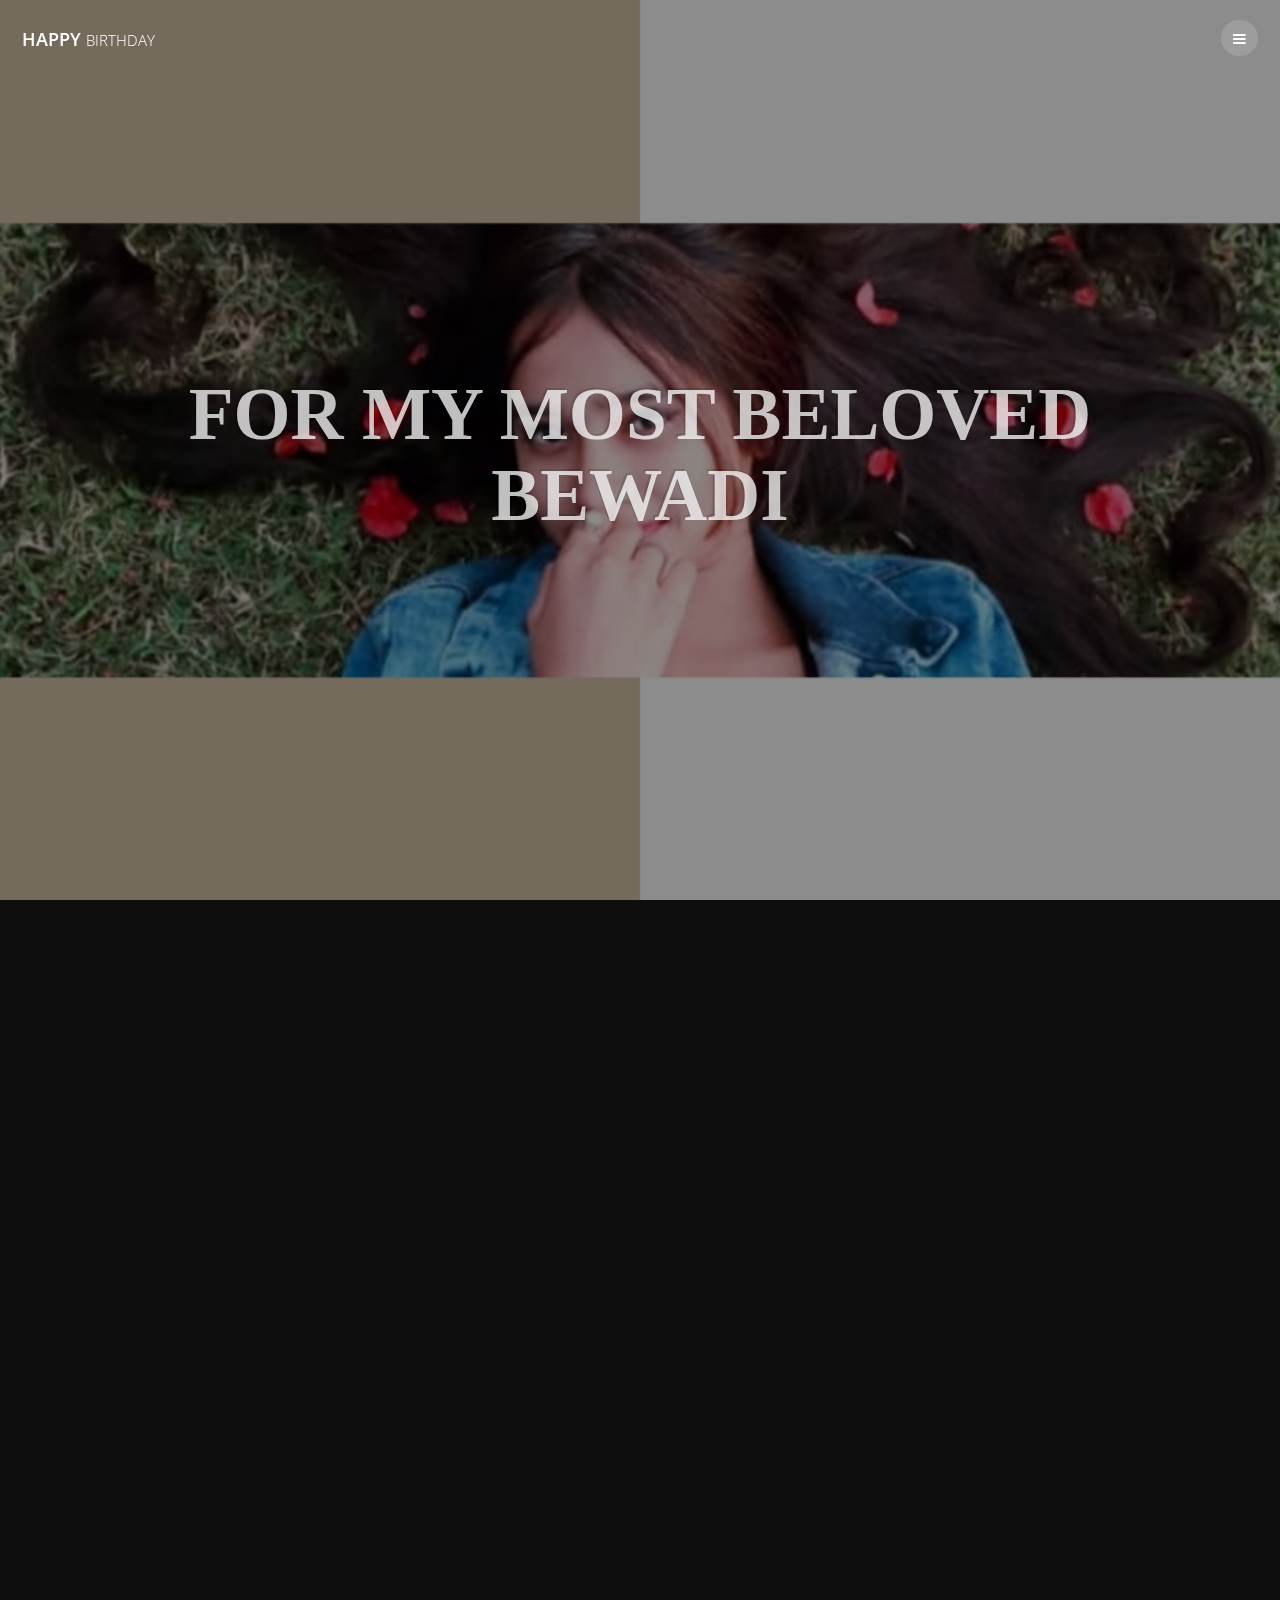
<file: index.html>
<!DOCTYPE HTML>
<!--
	SHIKKU BABY'S BIRTHDAY by TANYA

-->
<html>
	<head>
		<title>THIS ONE IS FOR SHIKSHA</title>
		<meta charset="utf-8" />
		<meta name="viewport" content="width=device-width, initial-scale=1" />
		<link rel="stylesheet" href="assets/css/main.css" />
	</head>
	<body>

		<!-- Header -->
			<header id="header">
				<div class="logo"><a href="index.html"> HAPPY <span>BIRTHDAY</span></a></div>
				<a href="#menu"><span>Menu</span></a>
			</header>

		<!-- Nav -->
			<nav id="menu">
				<ul class="links">
					<li><a href="generic.html">A date to be remebered</a></li>
					<li><a href="memory.html">Memory Lane</a></li>
					<li><a href="elements.html">Gallery</a></li>
				</ul>
			</nav>

		<!-- Banner -->

			<section id="banner" class="bg-img" data-bg="b2.png">
				<div class="inner">
					<header>
						<h1>FOR MY MOST BELOVED BEWADI</h1>
					</header>
				</div>
				<a href="#one" class="more">Learn More</a>
			</section>

		<!-- One -->
			<section id="one" class="wrapper post bg-img" data-bg="b1.png">
				<div class="inner">
					<article class="box">
						<header>
							<h2> A DATE TO BE REMEBERED</h2>
							<p>30.03.2000</p>
						</header>
						<div class="content">
							<p>I know 30th march is an important date but you know what else is a significant date? the day I met you.It's been two years and ever since you eneterd my life it has been more brighter and happier. I don't think I could ever tell how how much you mean to me. Just smjh jao hmko bhot pyar h tumse. </p>
						</div>
						<footer>
							<a href="generic.html" class="button alt">or bhi likha h ise press kro zara</a>
						</footer>
					</article>
				</div>
				<a href="#two" class="more">Learn More</a>
			</section>

		<!-- Two -->
			<section id="two" class="wrapper post bg-img" data-bg="b3.png">
				<div class="inner">
					<article class="box">
						<header>
							<h2>MEMORY LANE</h2>
						</header>
						<div class="content">
							<p>Do you remember the first time we both met? Well I remember the first time I saw you , sat with you, talked to you, walked with you to the hostel, shared food with you , spent whole night gossiping with you , gone out for shopping with you, we had our first photoshoot, saw you cry, saw you fighting, saw you having a mental breakdown, had a fight with you, told you about my bf, watched movie with you and so many memories I had with you . Well why don't we watch some flashbacks? And try to figure out how did we got here? </p>
						</div>
						<footer>
							<a href="memory.html" class="button alt">LET'S START THE TIME TRAVEL</a>
						</footer>
					</article>
				</div>
				<a href="#three" class="more">Learn More</a>
			</section>

		<!-- Three -->
			<section id="three" class="wrapper post bg-img" data-bg="b4.png">
				<div class="inner">
					<article class="box">
						<header>
							<h2></h2>
						</header>
						<div class="GALLERY">
							<p>THEY SAY TAKING PICTURES IS SAVORING LIFE INTENSELY,EVERY HUNDREDTH OF A SECOND! LET'S DIVE IN SOME OLD PICS</p>
						</div>
						<footer>
							<a href="elements.html" class="button alt">TAP FOR SOME PICS</a>
						</footer>
					</article>
				</div>
				<a href="#four" class="more">Learn More</a>
			</section>

		<!-- Four -->
			<section id="four" class="wrapper post bg-img" data-bg="b5.png">
				<div class="inner">
					<article class="box">
						<header>
							<h2>ALWAYS REMEMBER</h2>
						</header>
						<div class="content">
							<p> That women like you are so rare and precious and that I feel truly blessed to have you in my life.You inspire me because you are not afraid to be yourself. And I know you weren’t born that way. I know that life has beaten and bent you. I know it took you a long time to learned to truly love yourself.You had to build your confidence from scratch. But you managed. Somewhere down the line, you realized that it’s not about being perfect—it’s about being you. It’s about accepting yourself.

								You taught me that you don’t always have to be strong. You are allowed to have a meltdown from time to time. You are allowed to break into pieces. That’s OK as long as you keep picking yourself up.
								
								Not giving up on yourself is what it’s all about, and it doesn’t matter how long it takes. It’s the end result that counts.
								
								You inspire me because no matter how many curve balls life threw at you, you always found the moments to smile.
								
								Even in your darkest hour, you keep a positive mind. You always enjoy the small fragments of light that come your way.
								
								You know that there are always some good days just around the corner, waiting for you, waiting for your loved ones, and it’s only a matter of time before you get there.

You transform an ordinary day into extraordinary.

You have a great sense of humor. You can make a whole room laugh without making an actual effort. There is something radiant about you that makes people gravitate to you.

You are intelligent, driven and passionate in whatever you do. When you hit a roadblock, you just keep on persisting until you make it. And I’m lucky just to witness that.

Watching you dream big inspires me to do the same. YOU ARE AMAZING AND I LOVE YOU SO MUCH</p>
						</div>
						
					</article>
				</div>
			</section>

		

				

		<!-- Scripts -->
			<script src="assets/js/jquery.min.js"></script>
			<script src="assets/js/jquery.scrolly.min.js"></script>
			<script src="assets/js/jquery.scrollex.min.js"></script>
			<script src="assets/js/skel.min.js"></script>
			<script src="assets/js/util.js"></script>
			<script src="assets/js/main.js"></script>

	</body>
</html>
</file>
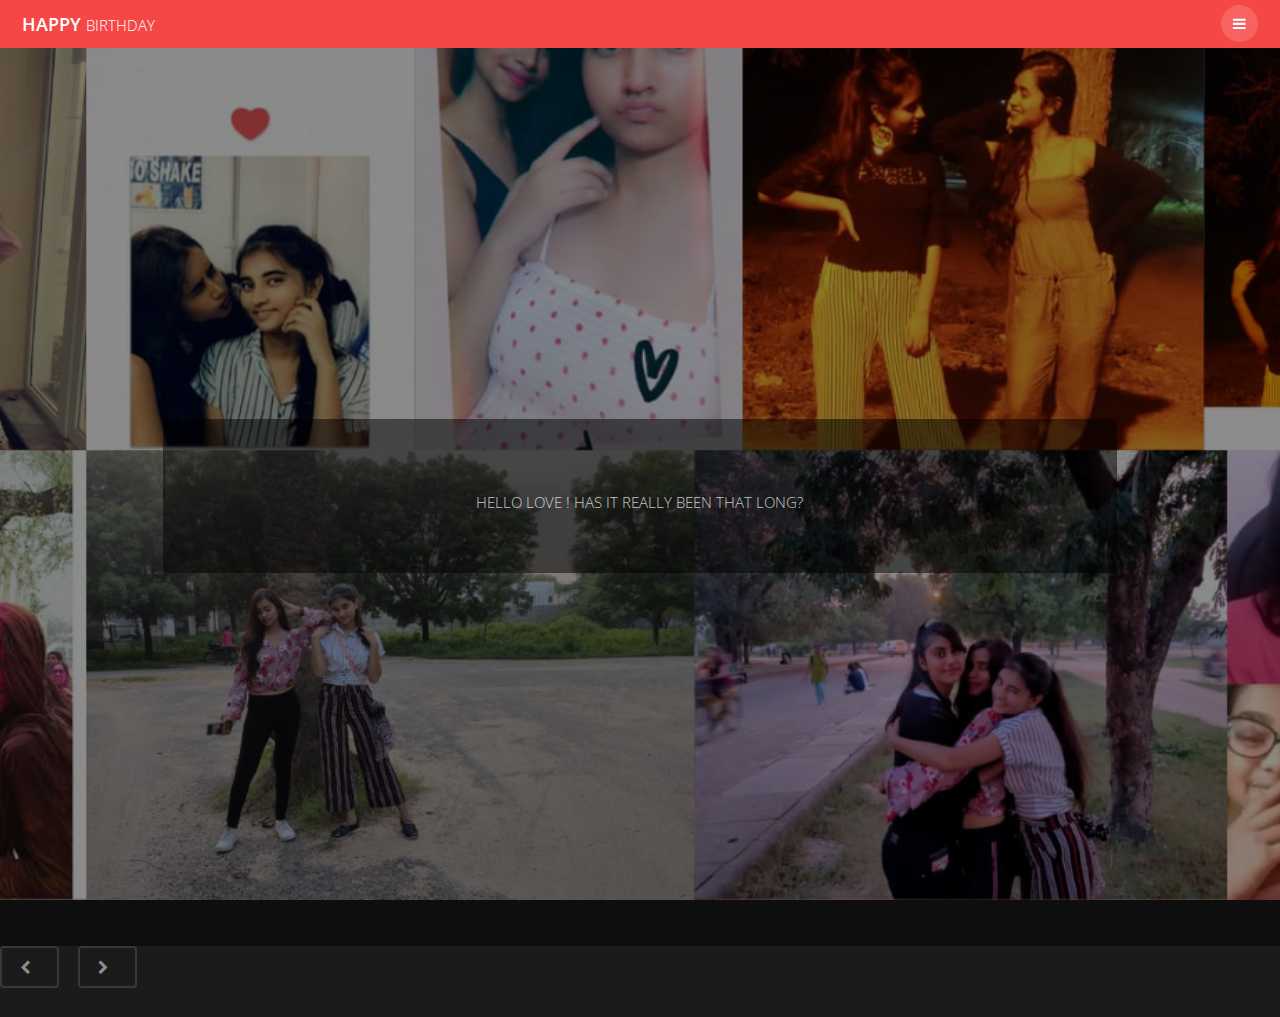
<file: elements.html>
<!DOCTYPE HTML>

<html>
	<head>
		<title>FOR MY SHIKKU BABY</title>
		<meta charset="utf-8" />
		<meta name="viewport" content="width=device-width, initial-scale=1" />
		<link rel="stylesheet" href="assets/css/main.css" />
	</head>
	<body class="subpage">

		<!-- Header -->
			<header id="header" class="alt">
				<div class="logo"><a href="index.html">HAPPY <span> BIRTHDAY</span></a></div>
				<a href="#menu"><span>Menu</span></a>
			</header>

		<!-- Nav -->
			<nav id="menu">
				<ul class="links">
					<li><a href="generic.html">A date to be remebered</a></li>
					<li><a href="memory.html">Memory Lane</a></li>
					<li><a href="elements.html">Gallery</a></li>
				</ul>
			</nav>

		<!-- Content -->
		<section id="three" class="wrapper post bg-img" data-bg="gallery.png">
			<div class="inner">
				<article class="box">
					<header>
						<h2></h2>
					</header>
					<div class="GALLERY">
						<p>HELLO LOVE ! HAS IT REALLY BEEN THAT LONG?</p>
					</div>
					
				</article>
			</div>
			<a href="#four" class="more">Learn More</a>
		</section>
						<footer>
							<ul class="actions">
								<li><a href="#" class="button alt icon fa-chevron-left"><span class="label">Previous</span></a></li>
								<li><a href="#" class="button alt icon fa-chevron-right"><span class="label">Next</span></a></li>
							</ul>
						</footer>
					</article>
				</div>
			</section>


		<!-- Scripts -->
			<script src="assets/js/jquery.min.js"></script>
			<script src="assets/js/jquery.scrolly.min.js"></script>
			<script src="assets/js/jquery.scrollex.min.js"></script>
			<script src="assets/js/skel.min.js"></script>
			<script src="assets/js/util.js"></script>
			<script src="assets/js/main.js"></script>

	</body>
</html>
</file>
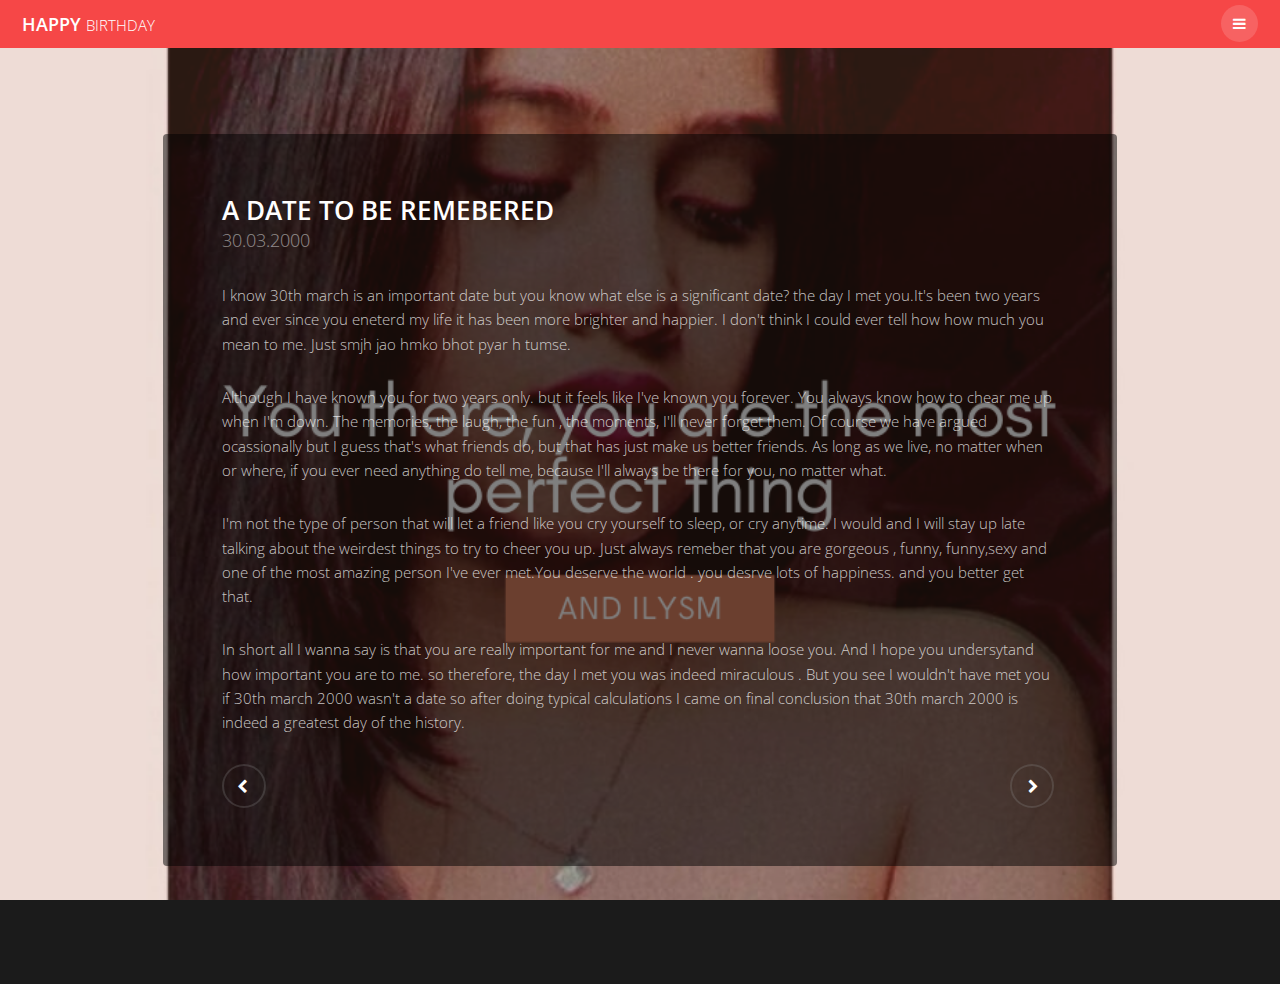
<file: generic.html>
<!DOCTYPE HTML>

<html>
	<head>
		<title>FOR MY SHIKKU BABY</title>
		<meta charset="utf-8" />
		<meta name="viewport" content="width=device-width, initial-scale=1" />
		<link rel="stylesheet" href="assets/css/main.css" />
	</head>
	<body class="subpage">

		<!-- Header -->
			<header id="header" class="alt">
				<div class="logo"><a href="index.html">HAPPY <span> BIRTHDAY</span></a></div>
				<a href="#menu"><span>Menu</span></a>
			</header>

		<!-- Nav -->
			<nav id="menu">
				<ul class="links">
					<li><a href="generic.html">A date to be remebered</a></li>
					<li><a href="memory.html">Memory Lane</a></li>
					<li><a href="elements.html">Gallery</a></li>
				</ul>
			</nav>

		<!-- Content -->
			<section id="post" class="wrapper bg-img" data-bg="banner2.png">
				<div class="inner">
					<article class="box">
						<header>
							<h2>A DATE TO BE REMEBERED</h2>
							<p>30.03.2000</p>
						</header>
						<div class="content">
							<p>I know 30th march is an important date but you know what else is a significant date? the day I met you.It's been two years and ever since you eneterd my life it has been more brighter and happier. I don't think I could ever tell how how much you mean to me. Just smjh jao hmko bhot pyar h tumse. </p>

							<p> Although I have known you for two years only. but it feels like I've known you forever. You always know how to chear me up when I'm down. The memories, the laugh, the fun , the moments, I'll never forget them. Of course we have argued ocassionally but I guess that's what friends do, but that has just make us better friends. As long as we live, no matter when or where, if you ever need anything do tell me, because  I'll always be there for you, no matter what.</p>

							<p>I'm not the type of person that will let a friend like you cry yourself to sleep, or cry anytime. I would and I will stay up late  talking about the weirdest things to try to cheer you up. Just always remeber that you are gorgeous , funny, funny,sexy and one of the most amazing person I've ever met.You deserve the world . you desrve lots of happiness. and you better get that. </p>

							<p>In short all I wanna say is that you are really important for me and I never wanna loose you. And I hope you undersytand how important you are to me. so therefore, the day I met you was indeed miraculous . But you see I wouldn't have met you if 30th march 2000 wasn't a date so after doing typical calculations I came on final conclusion that 30th march 2000 is indeed a greatest day of the history. </p>

							</div>
						<footer>
							<ul class="actions">
								<li><a href="#" class="button alt icon fa-chevron-left"><span class="label">Previous</span></a></li>
								<li><a href="#" class="button alt icon fa-chevron-right"><span class="label">Next</span></a></li>
							</ul>
						</footer>
					</article>
				</div>
			</section>


		<!-- Scripts -->
			<script src="assets/js/jquery.min.js"></script>
			<script src="assets/js/jquery.scrolly.min.js"></script>
			<script src="assets/js/jquery.scrollex.min.js"></script>
			<script src="assets/js/skel.min.js"></script>
			<script src="assets/js/util.js"></script>
			<script src="assets/js/main.js"></script>

	</body>
</html>
</file>
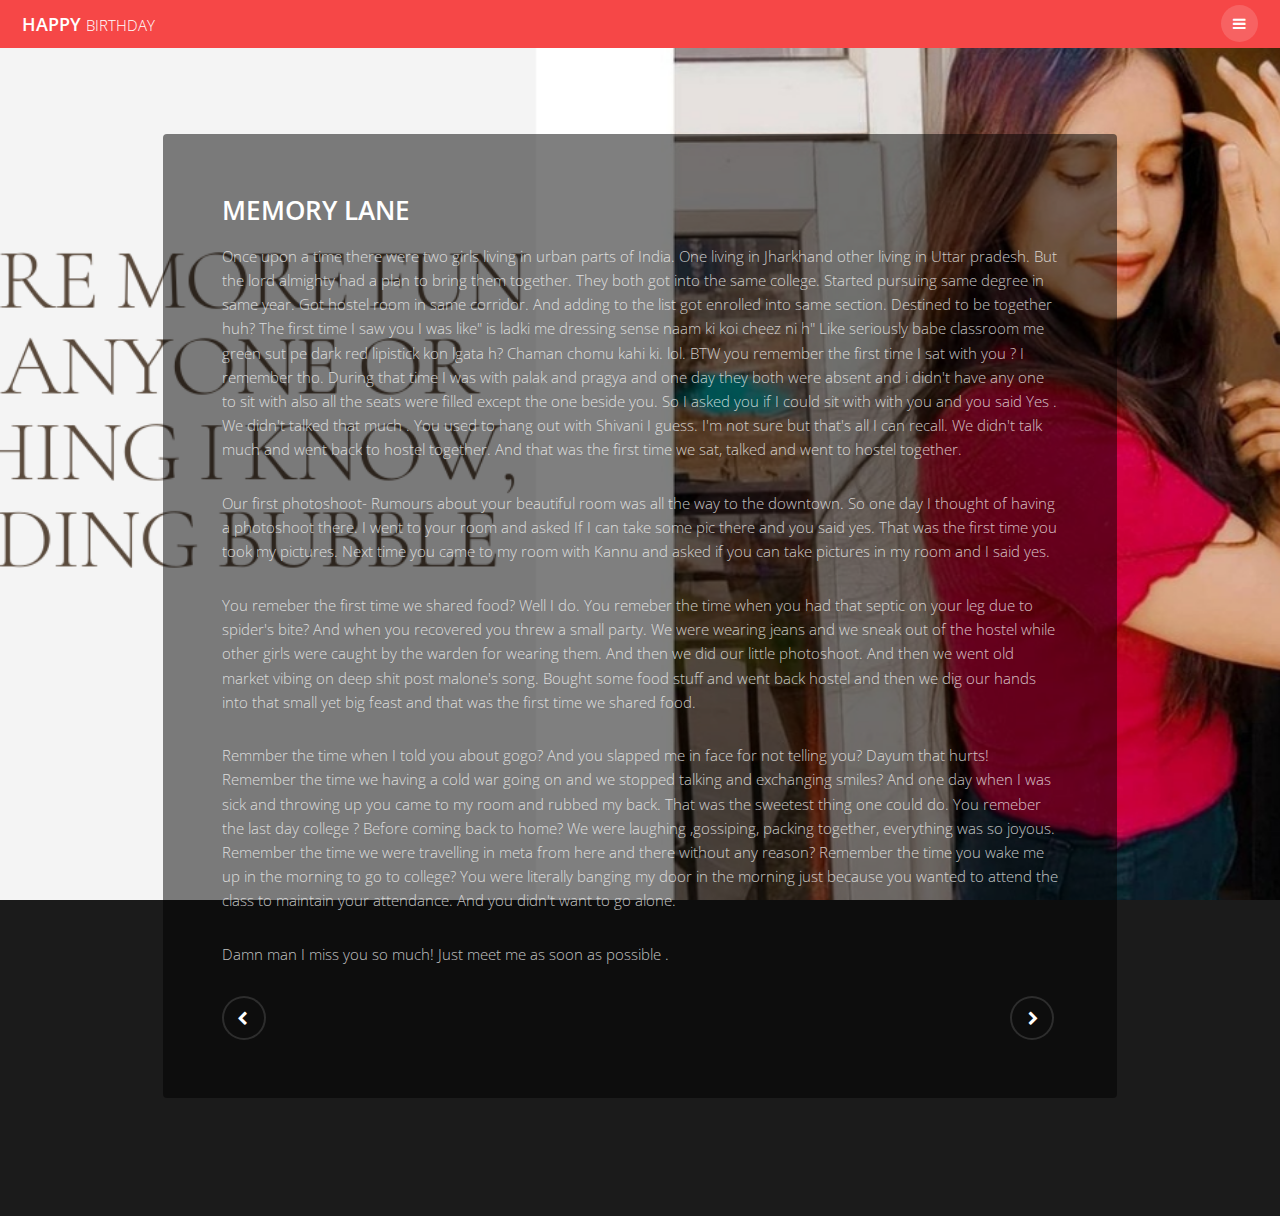
<file: memory.html>
<!DOCTYPE HTML>

<html>
	<head>
		<title>FOR MY SHIKKU BABY</title>
		<meta charset="utf-8" />
		<meta name="viewport" content="width=device-width, initial-scale=1" />
		<link rel="stylesheet" href="assets/css/main.css" />
	</head>
	<body class="subpage">

		<!-- Header -->
			<header id="header" class="alt">
				<div class="logo"><a href="index.html">HAPPY <span> BIRTHDAY</span></a></div>
				<a href="#menu"><span>Menu</span></a>
			</header>

		<!-- Nav -->
			<nav id="menu">
				<ul class="links">
					<li><a href="generic.html">A date to be remebered</a></li>
					<li><a href="memory.html">Memory Lane</a></li>
					<li><a href="elements.html">Gallery</a></li>
				</ul>
			</nav>

		<!-- Content -->
			<section id="post" class="wrapper bg-img" data-bg="b3.png">
				<div class="inner">
					<article class="box">
						<header>
							<h2>MEMORY LANE</h2>
						</header>
						<div class="content">
							<p>Once upon a time there were two girls living in urban parts of India. One living in Jharkhand other living in Uttar pradesh. But the lord almighty had a plan to bring them together. They both got into the same college. Started pursuing same degree in same year. Got hostel room in same corridor. And adding to the list got enrolled into same section. Destined to be together huh? The first time I saw you I was like" is ladki me dressing sense naam ki koi cheez ni h" Like seriously babe classroom me green sut pe dark red lipistick kon lgata h? Chaman chomu kahi ki. lol. BTW you remember the first time I sat with you ? I remember tho. During that time I was with palak and pragya and one day they both were absent and i didn't have any one to sit with also all the seats were filled except the one beside you. So I asked you if I could sit with with you  and you said Yes . We didn't talked that much . You used to hang out with Shivani I guess. I'm not sure but that's all I can recall. We didn't talk much and went back to hostel together. And that was the first time we sat, talked and went to hostel together.</p>
							
							<p>Our first photoshoot- Rumours about your beautiful room was all the way to the downtown. So one day I thought of having a photoshoot there. I went to your room and asked If I can take some pic there and you said yes. That was the first time you took my pictures. Next time you came to my room with Kannu and asked if you can take pictures in my room and I said yes.</p>

							<p>You remeber the first time we shared food? Well I do. You remeber the time when you had that septic on your leg due to spider's bite? And when you recovered you threw a small party. We were wearing jeans and we sneak out of the hostel while other girls were caught by the warden for wearing them. And then we did our little photoshoot. And then we went old market vibing on deep shit post malone's song. Bought some food stuff and went back hostel and then we dig our hands into that small yet big feast and that was the first time we shared food. </p>

							<p>Remmber the time when I told you about gogo? And you slapped me in face for not telling you? Dayum that hurts! Remember the time we having a cold war going on and we stopped talking and exchanging smiles? And one day when I was sick and throwing up you came to my room and rubbed my back. That was the sweetest thing one could do. You remeber the last day college ? Before coming back to home? We were laughing ,gossiping, packing together, everything was so joyous. Remember the time we were travelling in meta from here and there without any reason? Remember the time you wake me up in the morning to go to college? You were literally banging my door in the morning just because you wanted to attend the class to maintain your attendance. And you didn't want to go alone.</p>

							<p> Damn man I miss you so much! Just meet me as soon as possible .</p>

							</div>
						<footer>
							<ul class="actions">
								<li><a href="#" class="button alt icon fa-chevron-left"><span class="label">Previous</span></a></li>
								<li><a href="#" class="button alt icon fa-chevron-right"><span class="label">Next</span></a></li>
							</ul>
						</footer>
					</article>
				</div>
			</section>


		<!-- Scripts -->
			<script src="assets/js/jquery.min.js"></script>
			<script src="assets/js/jquery.scrolly.min.js"></script>
			<script src="assets/js/jquery.scrollex.min.js"></script>
			<script src="assets/js/skel.min.js"></script>
			<script src="assets/js/util.js"></script>
			<script src="assets/js/main.js"></script>

	</body>
</html>
</file>
<file: assets/css/main.css>
@charset "UTF-8";
@import url(font-awesome.min.css);
@import url("https://fonts.googleapis.com/css?family=Lobster|Open+Sans:300,400,600,700,800");

/*
	shikku's birthday
*/


	html, body, div, span, applet, object, iframe, h1, h2, h3, h4, h5, h6, p, blockquote, pre, a, abbr, acronym, address, big, cite, code, del, dfn, em, img, ins, kbd, q, s, samp, small, strike, strong, sub, sup, tt, var, b, u, i, center, dl, dt, dd, ol, ul, li, fieldset, form, label, legend, table, caption, tbody, tfoot, thead, tr, th, td, article, aside, canvas, details, embed, figure, figcaption, footer, header, hgroup, menu, nav, output, ruby, section, summary, time, mark, audio, video {
		margin: 0;
		padding: 0;
		border: 0;
		font-size: 100%;
		font: inherit;
		vertical-align: baseline;
	}

	article, aside, details, figcaption, figure, footer, header, hgroup, menu, nav, section {
		display: block;
	}

	body {
		line-height: 1;
	}

	ol, ul {
		list-style: none;
	}

	blockquote, q {
		quotes: none;
	}

	blockquote:before, blockquote:after, q:before, q:after {
		content: '';
		content: none;
	}

	table {
		border-collapse: collapse;
		border-spacing: 0;
	}

	body {
		-webkit-text-size-adjust: none;
	}

/* Box Model */

	*, *:before, *:after {
		-moz-box-sizing: border-box;
		-webkit-box-sizing: border-box;
		box-sizing: border-box;
	}

/* Containers */

	.container {
		margin-left: auto;
		margin-right: auto;
	}

	.container.\31 25\25 {
		width: 100%;
		max-width: 100em;
		min-width: 80em;
	}

	.container.\37 5\25 {
		width: 60em;
	}

	.container.\35 0\25 {
		width: 40em;
	}

	.container.\32 5\25 {
		width: 20em;
	}

	.container {
		width: 80em;
	}

	@media screen and (max-width: 1680px) {

		.container.\31 25\25 {
			width: 100%;
			max-width: 100em;
			min-width: 80em;
		}

		.container.\37 5\25 {
			width: 60em;
		}

		.container.\35 0\25 {
			width: 40em;
		}

		.container.\32 5\25 {
			width: 20em;
		}

		.container {
			width: 80em;
		}

	}

	@media screen and (max-width: 1280px) {

		.container.\31 25\25 {
			width: 100%;
			max-width: 81.25em;
			min-width: 65em;
		}

		.container.\37 5\25 {
			width: 48.75em;
		}

		.container.\35 0\25 {
			width: 32.5em;
		}

		.container.\32 5\25 {
			width: 16.25em;
		}

		.container {
			width: 65em;
		}

	}

	@media screen and (max-width: 980px) {

		.container.\31 25\25 {
			width: 100%;
			max-width: 112.5%;
			min-width: 90%;
		}

		.container.\37 5\25 {
			width: 67.5%;
		}

		.container.\35 0\25 {
			width: 45%;
		}

		.container.\32 5\25 {
			width: 22.5%;
		}

		.container {
			width: 90%;
		}

	}

	@media screen and (max-width: 736px) {

		.container.\31 25\25 {
			width: 100%;
			max-width: 112.5%;
			min-width: 90%;
		}

		.container.\37 5\25 {
			width: 67.5%;
		}

		.container.\35 0\25 {
			width: 45%;
		}

		.container.\32 5\25 {
			width: 22.5%;
		}

		.container {
			width: 90% !important;
		}

	}

	@media screen and (max-width: 480px) {

		.container.\31 25\25 {
			width: 100%;
			max-width: 112.5%;
			min-width: 90%;
		}

		.container.\37 5\25 {
			width: 67.5%;
		}

		.container.\35 0\25 {
			width: 45%;
		}

		.container.\32 5\25 {
			width: 22.5%;
		}

		.container {
			width: 90% !important;
		}

	}

/* Grid */

	.row {
		border-bottom: solid 1px transparent;
		-moz-box-sizing: border-box;
		-webkit-box-sizing: border-box;
		box-sizing: border-box;
	}

	.row > * {
		float: left;
		-moz-box-sizing: border-box;
		-webkit-box-sizing: border-box;
		box-sizing: border-box;
	}

	.row:after, .row:before {
		content: '';
		display: block;
		clear: both;
		height: 0;
	}

	.row.uniform > * > :first-child {
		margin-top: 0;
	}

	.row.uniform > * > :last-child {
		margin-bottom: 0;
	}

	.row.\30 \25 > * {
		padding: 0 0 0 0em;
	}

	.row.\30 \25 {
		margin: 0 0 -1px 0em;
	}

	.row.uniform.\30 \25 > * {
		padding: 0em 0 0 0em;
	}

	.row.uniform.\30 \25 {
		margin: 0em 0 -1px 0em;
	}

	.row > * {
		padding: 0 0 0 2em;
	}

	.row {
		margin: 0 0 -1px -2em;
	}

	.row.uniform > * {
		padding: 2em 0 0 2em;
	}

	.row.uniform {
		margin: -2em 0 -1px -2em;
	}

	.row.\32 00\25 > * {
		padding: 0 0 0 4em;
	}

	.row.\32 00\25 {
		margin: 0 0 -1px -4em;
	}

	.row.uniform.\32 00\25 > * {
		padding: 4em 0 0 4em;
	}

	.row.uniform.\32 00\25 {
		margin: -4em 0 -1px -4em;
	}

	.row.\31 50\25 > * {
		padding: 0 0 0 3em;
	}

	.row.\31 50\25 {
		margin: 0 0 -1px -3em;
	}

	.row.uniform.\31 50\25 > * {
		padding: 3em 0 0 3em;
	}

	.row.uniform.\31 50\25 {
		margin: -3em 0 -1px -3em;
	}

	.row.\35 0\25 > * {
		padding: 0 0 0 1em;
	}

	.row.\35 0\25 {
		margin: 0 0 -1px -1em;
	}

	.row.uniform.\35 0\25 > * {
		padding: 1em 0 0 1em;
	}

	.row.uniform.\35 0\25 {
		margin: -1em 0 -1px -1em;
	}

	.row.\32 5\25 > * {
		padding: 0 0 0 0.5em;
	}

	.row.\32 5\25 {
		margin: 0 0 -1px -0.5em;
	}

	.row.uniform.\32 5\25 > * {
		padding: 0.5em 0 0 0.5em;
	}

	.row.uniform.\32 5\25 {
		margin: -0.5em 0 -1px -0.5em;
	}

	.\31 2u, .\31 2u\24 {
		width: 100%;
		clear: none;
		margin-left: 0;
	}

	.\31 1u, .\31 1u\24 {
		width: 91.6666666667%;
		clear: none;
		margin-left: 0;
	}

	.\31 0u, .\31 0u\24 {
		width: 83.3333333333%;
		clear: none;
		margin-left: 0;
	}

	.\39 u, .\39 u\24 {
		width: 75%;
		clear: none;
		margin-left: 0;
	}

	.\38 u, .\38 u\24 {
		width: 66.6666666667%;
		clear: none;
		margin-left: 0;
	}

	.\37 u, .\37 u\24 {
		width: 58.3333333333%;
		clear: none;
		margin-left: 0;
	}

	.\36 u, .\36 u\24 {
		width: 50%;
		clear: none;
		margin-left: 0;
	}

	.\35 u, .\35 u\24 {
		width: 41.6666666667%;
		clear: none;
		margin-left: 0;
	}

	.\34 u, .\34 u\24 {
		width: 33.3333333333%;
		clear: none;
		margin-left: 0;
	}

	.\33 u, .\33 u\24 {
		width: 25%;
		clear: none;
		margin-left: 0;
	}

	.\32 u, .\32 u\24 {
		width: 16.6666666667%;
		clear: none;
		margin-left: 0;
	}

	.\31 u, .\31 u\24 {
		width: 8.3333333333%;
		clear: none;
		margin-left: 0;
	}

	.\31 2u\24 + *,
	.\31 1u\24 + *,
	.\31 0u\24 + *,
	.\39 u\24 + *,
	.\38 u\24 + *,
	.\37 u\24 + *,
	.\36 u\24 + *,
	.\35 u\24 + *,
	.\34 u\24 + *,
	.\33 u\24 + *,
	.\32 u\24 + *,
	.\31 u\24 + * {
		clear: left;
	}

	.\-11u {
		margin-left: 91.66667%;
	}

	.\-10u {
		margin-left: 83.33333%;
	}

	.\-9u {
		margin-left: 75%;
	}

	.\-8u {
		margin-left: 66.66667%;
	}

	.\-7u {
		margin-left: 58.33333%;
	}

	.\-6u {
		margin-left: 50%;
	}

	.\-5u {
		margin-left: 41.66667%;
	}

	.\-4u {
		margin-left: 33.33333%;
	}

	.\-3u {
		margin-left: 25%;
	}

	.\-2u {
		margin-left: 16.66667%;
	}

	.\-1u {
		margin-left: 8.33333%;
	}

	@media screen and (max-width: 1680px) {

		.row > * {
			padding: 0 0 0 2em;
		}

		.row {
			margin: 0 0 -1px -2em;
		}

		.row.uniform > * {
			padding: 2em 0 0 2em;
		}

		.row.uniform {
			margin: -2em 0 -1px -2em;
		}

		.row.\32 00\25 > * {
			padding: 0 0 0 4em;
		}

		.row.\32 00\25 {
			margin: 0 0 -1px -4em;
		}

		.row.uniform.\32 00\25 > * {
			padding: 4em 0 0 4em;
		}

		.row.uniform.\32 00\25 {
			margin: -4em 0 -1px -4em;
		}

		.row.\31 50\25 > * {
			padding: 0 0 0 3em;
		}

		.row.\31 50\25 {
			margin: 0 0 -1px -3em;
		}

		.row.uniform.\31 50\25 > * {
			padding: 3em 0 0 3em;
		}

		.row.uniform.\31 50\25 {
			margin: -3em 0 -1px -3em;
		}

		.row.\35 0\25 > * {
			padding: 0 0 0 1em;
		}

		.row.\35 0\25 {
			margin: 0 0 -1px -1em;
		}

		.row.uniform.\35 0\25 > * {
			padding: 1em 0 0 1em;
		}

		.row.uniform.\35 0\25 {
			margin: -1em 0 -1px -1em;
		}

		.row.\32 5\25 > * {
			padding: 0 0 0 0.5em;
		}

		.row.\32 5\25 {
			margin: 0 0 -1px -0.5em;
		}

		.row.uniform.\32 5\25 > * {
			padding: 0.5em 0 0 0.5em;
		}

		.row.uniform.\32 5\25 {
			margin: -0.5em 0 -1px -0.5em;
		}

		.\31 2u\28xlarge\29, .\31 2u\24\28xlarge\29 {
			width: 100%;
			clear: none;
			margin-left: 0;
		}

		.\31 1u\28xlarge\29, .\31 1u\24\28xlarge\29 {
			width: 91.6666666667%;
			clear: none;
			margin-left: 0;
		}

		.\31 0u\28xlarge\29, .\31 0u\24\28xlarge\29 {
			width: 83.3333333333%;
			clear: none;
			margin-left: 0;
		}

		.\39 u\28xlarge\29, .\39 u\24\28xlarge\29 {
			width: 75%;
			clear: none;
			margin-left: 0;
		}

		.\38 u\28xlarge\29, .\38 u\24\28xlarge\29 {
			width: 66.6666666667%;
			clear: none;
			margin-left: 0;
		}

		.\37 u\28xlarge\29, .\37 u\24\28xlarge\29 {
			width: 58.3333333333%;
			clear: none;
			margin-left: 0;
		}

		.\36 u\28xlarge\29, .\36 u\24\28xlarge\29 {
			width: 50%;
			clear: none;
			margin-left: 0;
		}

		.\35 u\28xlarge\29, .\35 u\24\28xlarge\29 {
			width: 41.6666666667%;
			clear: none;
			margin-left: 0;
		}

		.\34 u\28xlarge\29, .\34 u\24\28xlarge\29 {
			width: 33.3333333333%;
			clear: none;
			margin-left: 0;
		}

		.\33 u\28xlarge\29, .\33 u\24\28xlarge\29 {
			width: 25%;
			clear: none;
			margin-left: 0;
		}

		.\32 u\28xlarge\29, .\32 u\24\28xlarge\29 {
			width: 16.6666666667%;
			clear: none;
			margin-left: 0;
		}

		.\31 u\28xlarge\29, .\31 u\24\28xlarge\29 {
			width: 8.3333333333%;
			clear: none;
			margin-left: 0;
		}

		.\31 2u\24\28xlarge\29 + *,
		.\31 1u\24\28xlarge\29 + *,
		.\31 0u\24\28xlarge\29 + *,
		.\39 u\24\28xlarge\29 + *,
		.\38 u\24\28xlarge\29 + *,
		.\37 u\24\28xlarge\29 + *,
		.\36 u\24\28xlarge\29 + *,
		.\35 u\24\28xlarge\29 + *,
		.\34 u\24\28xlarge\29 + *,
		.\33 u\24\28xlarge\29 + *,
		.\32 u\24\28xlarge\29 + *,
		.\31 u\24\28xlarge\29 + * {
			clear: left;
		}

		.\-11u\28xlarge\29 {
			margin-left: 91.66667%;
		}

		.\-10u\28xlarge\29 {
			margin-left: 83.33333%;
		}

		.\-9u\28xlarge\29 {
			margin-left: 75%;
		}

		.\-8u\28xlarge\29 {
			margin-left: 66.66667%;
		}

		.\-7u\28xlarge\29 {
			margin-left: 58.33333%;
		}

		.\-6u\28xlarge\29 {
			margin-left: 50%;
		}

		.\-5u\28xlarge\29 {
			margin-left: 41.66667%;
		}

		.\-4u\28xlarge\29 {
			margin-left: 33.33333%;
		}

		.\-3u\28xlarge\29 {
			margin-left: 25%;
		}

		.\-2u\28xlarge\29 {
			margin-left: 16.66667%;
		}

		.\-1u\28xlarge\29 {
			margin-left: 8.33333%;
		}

	}

	@media screen and (max-width: 1280px) {

		.row > * {
			padding: 0 0 0 1.5em;
		}

		.row {
			margin: 0 0 -1px -1.5em;
		}

		.row.uniform > * {
			padding: 1.5em 0 0 1.5em;
		}

		.row.uniform {
			margin: -1.5em 0 -1px -1.5em;
		}

		.row.\32 00\25 > * {
			padding: 0 0 0 3em;
		}

		.row.\32 00\25 {
			margin: 0 0 -1px -3em;
		}

		.row.uniform.\32 00\25 > * {
			padding: 3em 0 0 3em;
		}

		.row.uniform.\32 00\25 {
			margin: -3em 0 -1px -3em;
		}

		.row.\31 50\25 > * {
			padding: 0 0 0 2.25em;
		}

		.row.\31 50\25 {
			margin: 0 0 -1px -2.25em;
		}

		.row.uniform.\31 50\25 > * {
			padding: 2.25em 0 0 2.25em;
		}

		.row.uniform.\31 50\25 {
			margin: -2.25em 0 -1px -2.25em;
		}

		.row.\35 0\25 > * {
			padding: 0 0 0 0.75em;
		}

		.row.\35 0\25 {
			margin: 0 0 -1px -0.75em;
		}

		.row.uniform.\35 0\25 > * {
			padding: 0.75em 0 0 0.75em;
		}

		.row.uniform.\35 0\25 {
			margin: -0.75em 0 -1px -0.75em;
		}

		.row.\32 5\25 > * {
			padding: 0 0 0 0.375em;
		}

		.row.\32 5\25 {
			margin: 0 0 -1px -0.375em;
		}

		.row.uniform.\32 5\25 > * {
			padding: 0.375em 0 0 0.375em;
		}

		.row.uniform.\32 5\25 {
			margin: -0.375em 0 -1px -0.375em;
		}

		.\31 2u\28large\29, .\31 2u\24\28large\29 {
			width: 100%;
			clear: none;
			margin-left: 0;
		}

		.\31 1u\28large\29, .\31 1u\24\28large\29 {
			width: 91.6666666667%;
			clear: none;
			margin-left: 0;
		}

		.\31 0u\28large\29, .\31 0u\24\28large\29 {
			width: 83.3333333333%;
			clear: none;
			margin-left: 0;
		}

		.\39 u\28large\29, .\39 u\24\28large\29 {
			width: 75%;
			clear: none;
			margin-left: 0;
		}

		.\38 u\28large\29, .\38 u\24\28large\29 {
			width: 66.6666666667%;
			clear: none;
			margin-left: 0;
		}

		.\37 u\28large\29, .\37 u\24\28large\29 {
			width: 58.3333333333%;
			clear: none;
			margin-left: 0;
		}

		.\36 u\28large\29, .\36 u\24\28large\29 {
			width: 50%;
			clear: none;
			margin-left: 0;
		}

		.\35 u\28large\29, .\35 u\24\28large\29 {
			width: 41.6666666667%;
			clear: none;
			margin-left: 0;
		}

		.\34 u\28large\29, .\34 u\24\28large\29 {
			width: 33.3333333333%;
			clear: none;
			margin-left: 0;
		}

		.\33 u\28large\29, .\33 u\24\28large\29 {
			width: 25%;
			clear: none;
			margin-left: 0;
		}

		.\32 u\28large\29, .\32 u\24\28large\29 {
			width: 16.6666666667%;
			clear: none;
			margin-left: 0;
		}

		.\31 u\28large\29, .\31 u\24\28large\29 {
			width: 8.3333333333%;
			clear: none;
			margin-left: 0;
		}

		.\31 2u\24\28large\29 + *,
		.\31 1u\24\28large\29 + *,
		.\31 0u\24\28large\29 + *,
		.\39 u\24\28large\29 + *,
		.\38 u\24\28large\29 + *,
		.\37 u\24\28large\29 + *,
		.\36 u\24\28large\29 + *,
		.\35 u\24\28large\29 + *,
		.\34 u\24\28large\29 + *,
		.\33 u\24\28large\29 + *,
		.\32 u\24\28large\29 + *,
		.\31 u\24\28large\29 + * {
			clear: left;
		}

		.\-11u\28large\29 {
			margin-left: 91.66667%;
		}

		.\-10u\28large\29 {
			margin-left: 83.33333%;
		}

		.\-9u\28large\29 {
			margin-left: 75%;
		}

		.\-8u\28large\29 {
			margin-left: 66.66667%;
		}

		.\-7u\28large\29 {
			margin-left: 58.33333%;
		}

		.\-6u\28large\29 {
			margin-left: 50%;
		}

		.\-5u\28large\29 {
			margin-left: 41.66667%;
		}

		.\-4u\28large\29 {
			margin-left: 33.33333%;
		}

		.\-3u\28large\29 {
			margin-left: 25%;
		}

		.\-2u\28large\29 {
			margin-left: 16.66667%;
		}

		.\-1u\28large\29 {
			margin-left: 8.33333%;
		}

	}

	@media screen and (max-width: 980px) {

		.row > * {
			padding: 0 0 0 1.5em;
		}

		.row {
			margin: 0 0 -1px -1.5em;
		}

		.row.uniform > * {
			padding: 1.5em 0 0 1.5em;
		}

		.row.uniform {
			margin: -1.5em 0 -1px -1.5em;
		}

		.row.\32 00\25 > * {
			padding: 0 0 0 3em;
		}

		.row.\32 00\25 {
			margin: 0 0 -1px -3em;
		}

		.row.uniform.\32 00\25 > * {
			padding: 3em 0 0 3em;
		}

		.row.uniform.\32 00\25 {
			margin: -3em 0 -1px -3em;
		}

		.row.\31 50\25 > * {
			padding: 0 0 0 2.25em;
		}

		.row.\31 50\25 {
			margin: 0 0 -1px -2.25em;
		}

		.row.uniform.\31 50\25 > * {
			padding: 2.25em 0 0 2.25em;
		}

		.row.uniform.\31 50\25 {
			margin: -2.25em 0 -1px -2.25em;
		}

		.row.\35 0\25 > * {
			padding: 0 0 0 0.75em;
		}

		.row.\35 0\25 {
			margin: 0 0 -1px -0.75em;
		}

		.row.uniform.\35 0\25 > * {
			padding: 0.75em 0 0 0.75em;
		}

		.row.uniform.\35 0\25 {
			margin: -0.75em 0 -1px -0.75em;
		}

		.row.\32 5\25 > * {
			padding: 0 0 0 0.375em;
		}

		.row.\32 5\25 {
			margin: 0 0 -1px -0.375em;
		}

		.row.uniform.\32 5\25 > * {
			padding: 0.375em 0 0 0.375em;
		}

		.row.uniform.\32 5\25 {
			margin: -0.375em 0 -1px -0.375em;
		}

		.\31 2u\28medium\29, .\31 2u\24\28medium\29 {
			width: 100%;
			clear: none;
			margin-left: 0;
		}

		.\31 1u\28medium\29, .\31 1u\24\28medium\29 {
			width: 91.6666666667%;
			clear: none;
			margin-left: 0;
		}

		.\31 0u\28medium\29, .\31 0u\24\28medium\29 {
			width: 83.3333333333%;
			clear: none;
			margin-left: 0;
		}

		.\39 u\28medium\29, .\39 u\24\28medium\29 {
			width: 75%;
			clear: none;
			margin-left: 0;
		}

		.\38 u\28medium\29, .\38 u\24\28medium\29 {
			width: 66.6666666667%;
			clear: none;
			margin-left: 0;
		}

		.\37 u\28medium\29, .\37 u\24\28medium\29 {
			width: 58.3333333333%;
			clear: none;
			margin-left: 0;
		}

		.\36 u\28medium\29, .\36 u\24\28medium\29 {
			width: 50%;
			clear: none;
			margin-left: 0;
		}

		.\35 u\28medium\29, .\35 u\24\28medium\29 {
			width: 41.6666666667%;
			clear: none;
			margin-left: 0;
		}

		.\34 u\28medium\29, .\34 u\24\28medium\29 {
			width: 33.3333333333%;
			clear: none;
			margin-left: 0;
		}

		.\33 u\28medium\29, .\33 u\24\28medium\29 {
			width: 25%;
			clear: none;
			margin-left: 0;
		}

		.\32 u\28medium\29, .\32 u\24\28medium\29 {
			width: 16.6666666667%;
			clear: none;
			margin-left: 0;
		}

		.\31 u\28medium\29, .\31 u\24\28medium\29 {
			width: 8.3333333333%;
			clear: none;
			margin-left: 0;
		}

		.\31 2u\24\28medium\29 + *,
		.\31 1u\24\28medium\29 + *,
		.\31 0u\24\28medium\29 + *,
		.\39 u\24\28medium\29 + *,
		.\38 u\24\28medium\29 + *,
		.\37 u\24\28medium\29 + *,
		.\36 u\24\28medium\29 + *,
		.\35 u\24\28medium\29 + *,
		.\34 u\24\28medium\29 + *,
		.\33 u\24\28medium\29 + *,
		.\32 u\24\28medium\29 + *,
		.\31 u\24\28medium\29 + * {
			clear: left;
		}

		.\-11u\28medium\29 {
			margin-left: 91.66667%;
		}

		.\-10u\28medium\29 {
			margin-left: 83.33333%;
		}

		.\-9u\28medium\29 {
			margin-left: 75%;
		}

		.\-8u\28medium\29 {
			margin-left: 66.66667%;
		}

		.\-7u\28medium\29 {
			margin-left: 58.33333%;
		}

		.\-6u\28medium\29 {
			margin-left: 50%;
		}

		.\-5u\28medium\29 {
			margin-left: 41.66667%;
		}

		.\-4u\28medium\29 {
			margin-left: 33.33333%;
		}

		.\-3u\28medium\29 {
			margin-left: 25%;
		}

		.\-2u\28medium\29 {
			margin-left: 16.66667%;
		}

		.\-1u\28medium\29 {
			margin-left: 8.33333%;
		}

	}

	@media screen and (max-width: 736px) {

		.row > * {
			padding: 0 0 0 1.25em;
		}

		.row {
			margin: 0 0 -1px -1.25em;
		}

		.row.uniform > * {
			padding: 1.25em 0 0 1.25em;
		}

		.row.uniform {
			margin: -1.25em 0 -1px -1.25em;
		}

		.row.\32 00\25 > * {
			padding: 0 0 0 2.5em;
		}

		.row.\32 00\25 {
			margin: 0 0 -1px -2.5em;
		}

		.row.uniform.\32 00\25 > * {
			padding: 2.5em 0 0 2.5em;
		}

		.row.uniform.\32 00\25 {
			margin: -2.5em 0 -1px -2.5em;
		}

		.row.\31 50\25 > * {
			padding: 0 0 0 1.875em;
		}

		.row.\31 50\25 {
			margin: 0 0 -1px -1.875em;
		}

		.row.uniform.\31 50\25 > * {
			padding: 1.875em 0 0 1.875em;
		}

		.row.uniform.\31 50\25 {
			margin: -1.875em 0 -1px -1.875em;
		}

		.row.\35 0\25 > * {
			padding: 0 0 0 0.625em;
		}

		.row.\35 0\25 {
			margin: 0 0 -1px -0.625em;
		}

		.row.uniform.\35 0\25 > * {
			padding: 0.625em 0 0 0.625em;
		}

		.row.uniform.\35 0\25 {
			margin: -0.625em 0 -1px -0.625em;
		}

		.row.\32 5\25 > * {
			padding: 0 0 0 0.3125em;
		}

		.row.\32 5\25 {
			margin: 0 0 -1px -0.3125em;
		}

		.row.uniform.\32 5\25 > * {
			padding: 0.3125em 0 0 0.3125em;
		}

		.row.uniform.\32 5\25 {
			margin: -0.3125em 0 -1px -0.3125em;
		}

		.\31 2u\28small\29, .\31 2u\24\28small\29 {
			width: 100%;
			clear: none;
			margin-left: 0;
		}

		.\31 1u\28small\29, .\31 1u\24\28small\29 {
			width: 91.6666666667%;
			clear: none;
			margin-left: 0;
		}

		.\31 0u\28small\29, .\31 0u\24\28small\29 {
			width: 83.3333333333%;
			clear: none;
			margin-left: 0;
		}

		.\39 u\28small\29, .\39 u\24\28small\29 {
			width: 75%;
			clear: none;
			margin-left: 0;
		}

		.\38 u\28small\29, .\38 u\24\28small\29 {
			width: 66.6666666667%;
			clear: none;
			margin-left: 0;
		}

		.\37 u\28small\29, .\37 u\24\28small\29 {
			width: 58.3333333333%;
			clear: none;
			margin-left: 0;
		}

		.\36 u\28small\29, .\36 u\24\28small\29 {
			width: 50%;
			clear: none;
			margin-left: 0;
		}

		.\35 u\28small\29, .\35 u\24\28small\29 {
			width: 41.6666666667%;
			clear: none;
			margin-left: 0;
		}

		.\34 u\28small\29, .\34 u\24\28small\29 {
			width: 33.3333333333%;
			clear: none;
			margin-left: 0;
		}

		.\33 u\28small\29, .\33 u\24\28small\29 {
			width: 25%;
			clear: none;
			margin-left: 0;
		}

		.\32 u\28small\29, .\32 u\24\28small\29 {
			width: 16.6666666667%;
			clear: none;
			margin-left: 0;
		}

		.\31 u\28small\29, .\31 u\24\28small\29 {
			width: 8.3333333333%;
			clear: none;
			margin-left: 0;
		}

		.\31 2u\24\28small\29 + *,
		.\31 1u\24\28small\29 + *,
		.\31 0u\24\28small\29 + *,
		.\39 u\24\28small\29 + *,
		.\38 u\24\28small\29 + *,
		.\37 u\24\28small\29 + *,
		.\36 u\24\28small\29 + *,
		.\35 u\24\28small\29 + *,
		.\34 u\24\28small\29 + *,
		.\33 u\24\28small\29 + *,
		.\32 u\24\28small\29 + *,
		.\31 u\24\28small\29 + * {
			clear: left;
		}

		.\-11u\28small\29 {
			margin-left: 91.66667%;
		}

		.\-10u\28small\29 {
			margin-left: 83.33333%;
		}

		.\-9u\28small\29 {
			margin-left: 75%;
		}

		.\-8u\28small\29 {
			margin-left: 66.66667%;
		}

		.\-7u\28small\29 {
			margin-left: 58.33333%;
		}

		.\-6u\28small\29 {
			margin-left: 50%;
		}

		.\-5u\28small\29 {
			margin-left: 41.66667%;
		}

		.\-4u\28small\29 {
			margin-left: 33.33333%;
		}

		.\-3u\28small\29 {
			margin-left: 25%;
		}

		.\-2u\28small\29 {
			margin-left: 16.66667%;
		}

		.\-1u\28small\29 {
			margin-left: 8.33333%;
		}

	}

	@media screen and (max-width: 480px) {

		.row > * {
			padding: 0 0 0 1.25em;
		}

		.row {
			margin: 0 0 -1px -1.25em;
		}

		.row.uniform > * {
			padding: 1.25em 0 0 1.25em;
		}

		.row.uniform {
			margin: -1.25em 0 -1px -1.25em;
		}

		.row.\32 00\25 > * {
			padding: 0 0 0 2.5em;
		}

		.row.\32 00\25 {
			margin: 0 0 -1px -2.5em;
		}

		.row.uniform.\32 00\25 > * {
			padding: 2.5em 0 0 2.5em;
		}

		.row.uniform.\32 00\25 {
			margin: -2.5em 0 -1px -2.5em;
		}

		.row.\31 50\25 > * {
			padding: 0 0 0 1.875em;
		}

		.row.\31 50\25 {
			margin: 0 0 -1px -1.875em;
		}

		.row.uniform.\31 50\25 > * {
			padding: 1.875em 0 0 1.875em;
		}

		.row.uniform.\31 50\25 {
			margin: -1.875em 0 -1px -1.875em;
		}

		.row.\35 0\25 > * {
			padding: 0 0 0 0.625em;
		}

		.row.\35 0\25 {
			margin: 0 0 -1px -0.625em;
		}

		.row.uniform.\35 0\25 > * {
			padding: 0.625em 0 0 0.625em;
		}

		.row.uniform.\35 0\25 {
			margin: -0.625em 0 -1px -0.625em;
		}

		.row.\32 5\25 > * {
			padding: 0 0 0 0.3125em;
		}

		.row.\32 5\25 {
			margin: 0 0 -1px -0.3125em;
		}

		.row.uniform.\32 5\25 > * {
			padding: 0.3125em 0 0 0.3125em;
		}

		.row.uniform.\32 5\25 {
			margin: -0.3125em 0 -1px -0.3125em;
		}

		.\31 2u\28xsmall\29, .\31 2u\24\28xsmall\29 {
			width: 100%;
			clear: none;
			margin-left: 0;
		}

		.\31 1u\28xsmall\29, .\31 1u\24\28xsmall\29 {
			width: 91.6666666667%;
			clear: none;
			margin-left: 0;
		}

		.\31 0u\28xsmall\29, .\31 0u\24\28xsmall\29 {
			width: 83.3333333333%;
			clear: none;
			margin-left: 0;
		}

		.\39 u\28xsmall\29, .\39 u\24\28xsmall\29 {
			width: 75%;
			clear: none;
			margin-left: 0;
		}

		.\38 u\28xsmall\29, .\38 u\24\28xsmall\29 {
			width: 66.6666666667%;
			clear: none;
			margin-left: 0;
		}

		.\37 u\28xsmall\29, .\37 u\24\28xsmall\29 {
			width: 58.3333333333%;
			clear: none;
			margin-left: 0;
		}

		.\36 u\28xsmall\29, .\36 u\24\28xsmall\29 {
			width: 50%;
			clear: none;
			margin-left: 0;
		}

		.\35 u\28xsmall\29, .\35 u\24\28xsmall\29 {
			width: 41.6666666667%;
			clear: none;
			margin-left: 0;
		}

		.\34 u\28xsmall\29, .\34 u\24\28xsmall\29 {
			width: 33.3333333333%;
			clear: none;
			margin-left: 0;
		}

		.\33 u\28xsmall\29, .\33 u\24\28xsmall\29 {
			width: 25%;
			clear: none;
			margin-left: 0;
		}

		.\32 u\28xsmall\29, .\32 u\24\28xsmall\29 {
			width: 16.6666666667%;
			clear: none;
			margin-left: 0;
		}

		.\31 u\28xsmall\29, .\31 u\24\28xsmall\29 {
			width: 8.3333333333%;
			clear: none;
			margin-left: 0;
		}

		.\31 2u\24\28xsmall\29 + *,
		.\31 1u\24\28xsmall\29 + *,
		.\31 0u\24\28xsmall\29 + *,
		.\39 u\24\28xsmall\29 + *,
		.\38 u\24\28xsmall\29 + *,
		.\37 u\24\28xsmall\29 + *,
		.\36 u\24\28xsmall\29 + *,
		.\35 u\24\28xsmall\29 + *,
		.\34 u\24\28xsmall\29 + *,
		.\33 u\24\28xsmall\29 + *,
		.\32 u\24\28xsmall\29 + *,
		.\31 u\24\28xsmall\29 + * {
			clear: left;
		}

		.\-11u\28xsmall\29 {
			margin-left: 91.66667%;
		}

		.\-10u\28xsmall\29 {
			margin-left: 83.33333%;
		}

		.\-9u\28xsmall\29 {
			margin-left: 75%;
		}

		.\-8u\28xsmall\29 {
			margin-left: 66.66667%;
		}

		.\-7u\28xsmall\29 {
			margin-left: 58.33333%;
		}

		.\-6u\28xsmall\29 {
			margin-left: 50%;
		}

		.\-5u\28xsmall\29 {
			margin-left: 41.66667%;
		}

		.\-4u\28xsmall\29 {
			margin-left: 33.33333%;
		}

		.\-3u\28xsmall\29 {
			margin-left: 25%;
		}

		.\-2u\28xsmall\29 {
			margin-left: 16.66667%;
		}

		.\-1u\28xsmall\29 {
			margin-left: 8.33333%;
		}

	}

/* Basic */

	@-ms-viewport {
		width: device-width;
	}

	body {
		-ms-overflow-style: scrollbar;
	}

	@media screen and (max-width: 480px) {

		html, body {
			min-width: 320px;
		}

	}

	body {
		background: #1b1b1b;
	}

		body.is-loading *, body.is-loading *:before, body.is-loading *:after {
			-moz-animation: none !important;
			-webkit-animation: none !important;
			-ms-animation: none !important;
			animation: none !important;
			-moz-transition: none !important;
			-webkit-transition: none !important;
			-ms-transition: none !important;
			transition: none !important;
		}

	.inner {
		width: 60em;
	}

	@media screen and (max-width: 1280px) {

		.inner {
			width: 65em;
		}

	}

	@media screen and (max-width: 980px) {

		.inner {
			width: 80%;
		}

	}

	@media screen and (max-width: 736px) {

		.inner {
			width: 90%;
		}

	}

/* Type */

	body {
		background-color: #1b1b1b;
		color: rgba(255, 255, 255, 0.75);
	}

	body, input, select, textarea {
		font-family: "Open Sans", Arial, Helvetica, sans-serif;
		font-size: 13pt;
		font-weight: 300;
		line-height: 1.65;
	}

		@media screen and (max-width: 1680px) {

			body, input, select, textarea {
				font-size: 11pt;
			}

		}

		@media screen and (max-width: 1280px) {

			body, input, select, textarea {
				font-size: 11pt;
			}

		}

		@media screen and (max-width: 980px) {

			body, input, select, textarea {
				font-size: 12pt;
			}

		}

		@media screen and (max-width: 736px) {

			body, input, select, textarea {
				font-size: 12pt;
			}

		}

		@media screen and (max-width: 480px) {

			body, input, select, textarea {
				font-size: 12pt;
			}

		}

	a {
		text-decoration: underline;
	}

		a:hover {
			text-decoration: none;
		}

	strong, b {
		font-weight: 600;
	}

	em, i {
		font-style: italic;
	}

	p {
		margin: 0 0 2em 0;
	}

	h1, h2, h3, h4, h5, h6 {
		font-weight: 600;
		line-height: 1.5;
		margin: 0 0 1em 0;
		text-transform: uppercase;
	}

		h1 a, h2 a, h3 a, h4 a, h5 a, h6 a {
			color: inherit;
			text-decoration: none;
		}

	h2 {
		font-size: 1.75em;
	}

	h3 {
		font-size: 1.35em;
	}

	h4 {
		font-size: 1.1em;
	}

	h5 {
		font-size: 0.9em;
	}

	h6 {
		font-size: 0.7em;
	}

	sub {
		font-size: 0.8em;
		position: relative;
		top: 0.5em;
	}

	sup {
		font-size: 0.8em;
		position: relative;
		top: -0.5em;
	}

	blockquote {
		border-left: solid 4px;
		font-style: italic;
		margin: 0 0 2em 0;
		padding: 0.5em 0 0.5em 2em;
	}

	code {
		border-radius: 4px;
		border: solid 1px;
		font-family: "Courier New", monospace;
		font-size: 0.9em;
		margin: 0 0.25em;
		padding: 0.25em 0.65em;
	}

	pre {
		-webkit-overflow-scrolling: touch;
		font-family: "Courier New", monospace;
		font-size: 0.9em;
		margin: 0 0 2em 0;
	}

		pre code {
			display: block;
			line-height: 1.75;
			padding: 1em 1.5em;
			overflow-x: auto;
		}

	hr {
		border: 0;
		border-bottom: solid 1px;
		margin: 2em 0;
	}

		hr.major {
			margin: 3em 0;
		}

	.align-left {
		text-align: left;
	}

	.align-center {
		text-align: center;
	}

	.align-right {
		text-align: right;
	}

	input, select, textarea {
		color: #fff;
	}

	a {
		color: #F64747;
	}

	strong, b {
		color: #fff;
	}

	h1, h2, h3, h4, h5, h6 {
		color: #fff;
	}

	blockquote {
		border-left-color: rgba(144, 144, 144, 0.25);
	}

	code {
		background: rgba(144, 144, 144, 0.075);
		border-color: rgba(144, 144, 144, 0.25);
	}

	hr {
		border-bottom-color: rgba(144, 144, 144, 0.25);
	}

/* Box */

	.box {
		background: rgba(0, 0, 0, 0.5);
		border-radius: 4px;
		margin-bottom: 2em;
		overflow: hidden;
		padding: 4em;
	}

		.box > :last-child,
		.box > :last-child > :last-child,
		.box > :last-child > :last-child > :last-child {
			margin-bottom: 0;
		}

		.box header h2 {
			margin: 0 0 .5em 0;
			color: #FFF;
		}

		.box header p {
			color: rgba(255, 255, 255, 0.5);
		}

		.box.alt {
			border: 0;
			border-radius: 0;
			padding: 0;
		}

		@media screen and (max-width: 980px) {

			.box {
				padding: 3em;
			}

		}

		@media screen and (max-width: 736px) {

			.box {
				padding: 2em;
			}

		}

		@media screen and (max-width: 480px) {

			.box {
				padding: 1em;
			}

		}

/* Button */

	input[type="submit"],
	input[type="reset"],
	input[type="button"],
	button,
	.button {
		-moz-appearance: none;
		-webkit-appearance: none;
		-ms-appearance: none;
		appearance: none;
		-moz-transition: background-color 0.2s ease-in-out, color 0.2s ease-in-out;
		-webkit-transition: background-color 0.2s ease-in-out, color 0.2s ease-in-out;
		-ms-transition: background-color 0.2s ease-in-out, color 0.2s ease-in-out;
		transition: background-color 0.2s ease-in-out, color 0.2s ease-in-out;
		border-radius: 4px;
		border: 0;
		cursor: pointer;
		display: inline-block;
		font-weight: 600;
		height: 2.85em;
		line-height: 2.95em;
		padding: 0 1.5em;
		text-align: center;
		text-decoration: none;
		white-space: nowrap;
		text-transform: uppercase;
	}

		input[type="submit"].icon,
		input[type="reset"].icon,
		input[type="button"].icon,
		button.icon,
		.button.icon {
			padding-left: 1.35em;
		}

			input[type="submit"].icon:before,
			input[type="reset"].icon:before,
			input[type="button"].icon:before,
			button.icon:before,
			.button.icon:before {
				margin-right: 0.5em;
			}

		input[type="submit"].fit,
		input[type="reset"].fit,
		input[type="button"].fit,
		button.fit,
		.button.fit {
			display: block;
			margin: 0 0 1em 0;
			width: 100%;
		}

		input[type="submit"].small,
		input[type="reset"].small,
		input[type="button"].small,
		button.small,
		.button.small {
			font-size: 0.8em;
		}

		input[type="submit"].big,
		input[type="reset"].big,
		input[type="button"].big,
		button.big,
		.button.big {
			font-size: 1.35em;
		}

		input[type="submit"].disabled, input[type="submit"]:disabled,
		input[type="reset"].disabled,
		input[type="reset"]:disabled,
		input[type="button"].disabled,
		input[type="button"]:disabled,
		button.disabled,
		button:disabled,
		.button.disabled,
		.button:disabled {
			-moz-pointer-events: none;
			-webkit-pointer-events: none;
			-ms-pointer-events: none;
			pointer-events: none;
			opacity: 0.25;
		}

		@media screen and (max-width: 480px) {

			input[type="submit"],
			input[type="reset"],
			input[type="button"],
			button,
			.button {
				padding: 0;
			}

		}

	input[type="submit"],
	input[type="reset"],
	input[type="button"],
	button,
	.button {
		background-color: #5a5a5a;
		color: #ffffff !important;
	}

		input[type="submit"]:hover,
		input[type="reset"]:hover,
		input[type="button"]:hover,
		button:hover,
		.button:hover {
			background-color: #676767;
		}

		input[type="submit"]:active,
		input[type="reset"]:active,
		input[type="button"]:active,
		button:active,
		.button:active {
			background-color: #4d4d4d;
		}

		input[type="submit"].alt,
		input[type="reset"].alt,
		input[type="button"].alt,
		button.alt,
		.button.alt {
			background-color: transparent;
			box-shadow: inset 0 0 0 2px rgba(144, 144, 144, 0.25);
			color: #fff !important;
		}

			input[type="submit"].alt:hover,
			input[type="reset"].alt:hover,
			input[type="button"].alt:hover,
			button.alt:hover,
			.button.alt:hover {
				background-color: rgba(144, 144, 144, 0.075);
			}

			input[type="submit"].alt:active,
			input[type="reset"].alt:active,
			input[type="button"].alt:active,
			button.alt:active,
			.button.alt:active {
				background-color: rgba(144, 144, 144, 0.2);
			}

			input[type="submit"].alt.icon:before,
			input[type="reset"].alt.icon:before,
			input[type="button"].alt.icon:before,
			button.alt.icon:before,
			.button.alt.icon:before {
				color: rgba(255, 255, 255, 0.5);
			}

		input[type="submit"].special,
		input[type="reset"].special,
		input[type="button"].special,
		button.special,
		.button.special {
			background-color: #F64747;
			color: #ffffff !important;
		}

			input[type="submit"].special:hover,
			input[type="reset"].special:hover,
			input[type="button"].special:hover,
			button.special:hover,
			.button.special:hover {
				background-color: #f75f5f;
			}

			input[type="submit"].special:active,
			input[type="reset"].special:active,
			input[type="button"].special:active,
			button.special:active,
			.button.special:active {
				background-color: #f52f2f;
			}

/* Flex */

	.flex {
		display: -ms-flexbox;
		-ms-flex-pack: justify;
		display: -moz-flex;
		display: -webkit-flex;
		display: -ms-flex;
		display: flex;
		-moz-flex-wrap: wrap;
		-webkit-flex-wrap: wrap;
		-ms-flex-wrap: wrap;
		flex-wrap: wrap;
		-moz-justify-content: space-between;
		-webkit-justify-content: space-between;
		-ms-justify-content: space-between;
		justify-content: space-between;
	}

		.flex.flex-2, .flex.flex-3 {
			-moz-align-items: stretch;
			-webkit-align-items: stretch;
			-ms-align-items: stretch;
			align-items: stretch;
		}

			.flex.flex-2.center, .flex.flex-3.center {
				-moz-align-items: center;
				-webkit-align-items: center;
				-ms-align-items: center;
				align-items: center;
			}

		.flex.flex-2 .col {
			width: 48%;
		}

			.flex.flex-2 .col.col1 {
				width: 30%;
			}

			.flex.flex-2 .col.col2 {
				width: 66%;
			}

			@media screen and (max-width: 736px) {

				.flex.flex-2 .col.col1, .flex.flex-2 .col.col2 {
					width: 100%;
					margin-bottom: 2em;
				}

					.flex.flex-2 .col.col1 .image, .flex.flex-2 .col.col2 .image {
						max-width: 60%;
						margin: 0 auto 2em auto;
					}

			}

		.flex.flex-3 .col {
			width: 28%;
		}

			@media screen and (max-width: 736px) {

				.flex.flex-3 .col {
					width: 100%;
					margin-bottom: 2em;
				}

					.flex.flex-3 .col .image {
						max-width: 60%;
						margin: 0 auto 2em auto;
					}

			}

		.flex.flex-4 .col {
			width: 22%;
		}

		.flex.flex-tabs {
			-moz-flex-wrap: nowrap;
			-webkit-flex-wrap: nowrap;
			-ms-flex-wrap: nowrap;
			flex-wrap: nowrap;
		}

			.flex.flex-tabs ul {
				width: 20%;
			}

			.flex.flex-tabs .tabs {
				width: 77%;
			}

		@media screen and (max-width: 980px) {

			.flex.flex-4 .col {
				width: 48%;
			}

			.flex.flex-tabs ul {
				width: 30%;
			}

			.flex.flex-tabs .tabs {
				width: 67%;
			}

			.flex.flex-tabs .flex-3 .col {
				width: 48%;
			}

		}

		@media screen and (max-width: 736px) {

			.flex.flex-2 .col, .flex.flex-3 .col, .flex.flex-4 .col {
				width: 100%;
				-moz-order: 2;
				-webkit-order: 2;
				-ms-order: 2;
				order: 2;
			}

				.flex.flex-2 .col.first, .flex.flex-3 .col.first, .flex.flex-4 .col.first {
					-moz-order: 1;
					-webkit-order: 1;
					-ms-order: 1;
					order: 1;
				}

			.flex.flex-tabs {
				-moz-flex-wrap: wrap;
				-webkit-flex-wrap: wrap;
				-ms-flex-wrap: wrap;
				flex-wrap: wrap;
			}

				.flex.flex-tabs ul {
					width: 100%;
				}

				.flex.flex-tabs .tabs {
					width: 100%;
				}

				.flex.flex-tabs .flex-3 .col {
					width: 100%;
				}

		}

/* Form */

	form {
		margin: 0 0 2em 0;
	}

		form .field {
			margin-bottom: 1.5em;
		}

			form .field.half {
				display: inline-block;
				width: 48%;
			}

				form .field.half.first {
					margin-right: 3%;
				}

		@media screen and (max-width: 980px) {

			form .field.half {
				display: block;
				width: 100%;
			}

				form .field.half.first {
					margin-right: 0;
				}

		}

	label {
		display: block;
		font-size: 0.9em;
		font-weight: 300;
		margin: 0 0 1em 0;
	}

	input[type="text"],
	input[type="password"],
	input[type="email"],
	select,
	textarea {
		-moz-appearance: none;
		-webkit-appearance: none;
		-ms-appearance: none;
		appearance: none;
		border-radius: 4px;
		border: none;
		border: solid 1px;
		color: inherit;
		display: block;
		outline: 0;
		padding: 0 1em;
		text-decoration: none;
		width: 100%;
	}

		input[type="text"]:invalid,
		input[type="password"]:invalid,
		input[type="email"]:invalid,
		select:invalid,
		textarea:invalid {
			box-shadow: none;
		}

	.select-wrapper {
		text-decoration: none;
		display: block;
		position: relative;
	}

		.select-wrapper:before {
			-moz-osx-font-smoothing: grayscale;
			-webkit-font-smoothing: antialiased;
			font-family: FontAwesome;
			font-style: normal;
			font-weight: normal;
			text-transform: none !important;
		}

		.select-wrapper:before {
			content: '\f078';
			display: block;
			height: 2.75em;
			line-height: 2.75em;
			pointer-events: none;
			position: absolute;
			right: 0;
			text-align: center;
			top: 0;
			width: 2.75em;
		}

		.select-wrapper select::-ms-expand {
			display: none;
		}

	input[type="text"],
	input[type="password"],
	input[type="email"],
	select {
		height: 2.75em;
	}

	textarea {
		padding: 0.75em 1em;
	}

	input[type="checkbox"],
	input[type="radio"] {
		-moz-appearance: none;
		-webkit-appearance: none;
		-ms-appearance: none;
		appearance: none;
		display: block;
		float: left;
		margin-right: -2em;
		opacity: 0;
		width: 1em;
		z-index: -1;
	}

		input[type="checkbox"] + label,
		input[type="radio"] + label {
			text-decoration: none;
			cursor: pointer;
			display: inline-block;
			font-size: 1em;
			font-weight: 300;
			padding-left: 2.4em;
			padding-right: 0.75em;
			position: relative;
		}

			input[type="checkbox"] + label:before,
			input[type="radio"] + label:before {
				-moz-osx-font-smoothing: grayscale;
				-webkit-font-smoothing: antialiased;
				font-family: FontAwesome;
				font-style: normal;
				font-weight: normal;
				text-transform: none !important;
			}

			input[type="checkbox"] + label:before,
			input[type="radio"] + label:before {
				border-radius: 4px;
				border: solid 1px;
				content: '';
				display: inline-block;
				height: 1.65em;
				left: 0;
				line-height: 1.58125em;
				position: absolute;
				text-align: center;
				top: 0;
				width: 1.65em;
			}

		input[type="checkbox"]:checked + label:before,
		input[type="radio"]:checked + label:before {
			content: '\f00c';
		}

	input[type="checkbox"] + label:before {
		border-radius: 4px;
	}

	input[type="radio"] + label:before {
		border-radius: 100%;
	}

	::-webkit-input-placeholder {
		opacity: 1.0;
	}

	:-moz-placeholder {
		opacity: 1.0;
	}

	::-moz-placeholder {
		opacity: 1.0;
	}

	:-ms-input-placeholder {
		opacity: 1.0;
	}

	.formerize-placeholder {
		opacity: 1.0;
	}

	label {
		color: #fff;
	}

	input[type="text"],
	input[type="password"],
	input[type="email"],
	select,
	textarea {
		background: rgba(144, 144, 144, 0.075);
		border-color: rgba(144, 144, 144, 0.25);
	}

		input[type="text"]:focus,
		input[type="password"]:focus,
		input[type="email"]:focus,
		select:focus,
		textarea:focus {
			border-color: #F64747;
			box-shadow: 0 0 0 1px #F64747;
		}

	.select-wrapper:before {
		color: rgba(144, 144, 144, 0.25);
	}

	input[type="checkbox"] + label,
	input[type="radio"] + label {
		color: rgba(255, 255, 255, 0.75);
	}

		input[type="checkbox"] + label:before,
		input[type="radio"] + label:before {
			background: rgba(144, 144, 144, 0.075);
			border-color: rgba(144, 144, 144, 0.25);
		}

	input[type="checkbox"]:checked + label:before,
	input[type="radio"]:checked + label:before {
		background-color: #F64747;
		border-color: #F64747;
		color: #ffffff;
	}

	input[type="checkbox"]:focus + label:before,
	input[type="radio"]:focus + label:before {
		border-color: #F64747;
		box-shadow: 0 0 0 1px #F64747;
	}

	::-webkit-input-placeholder {
		color: rgba(255, 255, 255, 0.5) !important;
	}

	:-moz-placeholder {
		color: rgba(255, 255, 255, 0.5) !important;
	}

	::-moz-placeholder {
		color: rgba(255, 255, 255, 0.5) !important;
	}

	:-ms-input-placeholder {
		color: rgba(255, 255, 255, 0.5) !important;
	}

	.formerize-placeholder {
		color: rgba(255, 255, 255, 0.5) !important;
	}

/* Icon */

	.icon {
		text-decoration: none;
		border-bottom: none;
		position: relative;
	}

		.icon:before {
			-moz-osx-font-smoothing: grayscale;
			-webkit-font-smoothing: antialiased;
			font-family: FontAwesome;
			font-style: normal;
			font-weight: normal;
			text-transform: none !important;
		}

		.icon > .label {
			display: none;
		}

/* Image */

	.image {
		border-radius: 4px;
		border: 0;
		display: inline-block;
		position: relative;
	}

		.image img {
			border-radius: 4px;
			display: block;
		}

		.image.left, .image.right {
			max-width: 40%;
		}

			.image.left img, .image.right img {
				width: 100%;
			}

		.image.left {
			float: left;
			margin: 0 1.5em 1em 0;
			top: 0.25em;
		}

		.image.right {
			float: right;
			margin: 0 0 1em 1.5em;
			top: 0.25em;
		}

		.image.fit {
			display: block;
			margin: 0 0 2em 0;
			width: 100%;
		}

			.image.fit img {
				width: 100%;
			}

		.image.main {
			display: block;
			margin: 0 0 3em 0;
			width: 100%;
		}

			.image.main img {
				width: 100%;
			}

/* List */

	ol {
		list-style: decimal;
		margin: 0 0 2em 0;
		padding-left: 1.25em;
	}

		ol li {
			padding-left: 0.25em;
		}

	ul {
		list-style: disc;
		margin: 0 0 2em 0;
		padding-left: 1em;
	}

		ul li {
			padding-left: 0.5em;
		}

		ul.alt {
			list-style: none;
			padding-left: 0;
		}

			ul.alt li {
				border-top: solid 1px;
				padding: 0.5em 0;
			}

				ul.alt li:first-child {
					border-top: 0;
					padding-top: 0;
				}

		ul.icons {
			cursor: default;
			list-style: none;
			padding-left: 0;
		}

			ul.icons li {
				display: inline-block;
				padding: 0 1em 0 0;
			}

				ul.icons li:last-child {
					padding-right: 0;
				}

				ul.icons li .icon:before {
					font-size: 2em;
				}

		ul.actions {
			cursor: default;
			list-style: none;
			padding-left: 0;
		}

			ul.actions li {
				display: inline-block;
				padding: 0 1em 0 0;
				vertical-align: middle;
			}

				ul.actions li:last-child {
					padding-right: 0;
				}

			ul.actions.small li {
				padding: 0 0.5em 0 0;
			}

			ul.actions.vertical li {
				display: block;
				padding: 1em 0 0 0;
			}

				ul.actions.vertical li:first-child {
					padding-top: 0;
				}

				ul.actions.vertical li > * {
					margin-bottom: 0;
				}

			ul.actions.vertical.small li {
				padding: 0.5em 0 0 0;
			}

				ul.actions.vertical.small li:first-child {
					padding-top: 0;
				}

			ul.actions.fit {
				display: table;
				margin-left: -1em;
				padding: 0;
				table-layout: fixed;
				width: calc(100% + 1em);
			}

				ul.actions.fit li {
					display: table-cell;
					padding: 0 0 0 1em;
				}

					ul.actions.fit li > * {
						margin-bottom: 0;
					}

				ul.actions.fit.small {
					margin-left: -0.5em;
					width: calc(100% + 0.5em);
				}

					ul.actions.fit.small li {
						padding: 0 0 0 0.5em;
					}

			@media screen and (max-width: 480px) {

				ul.actions {
					margin: 0 0 2em 0;
				}

					ul.actions li {
						padding: 1em 0 0 0;
						display: block;
						text-align: center;
						width: 100%;
					}

						ul.actions li:first-child {
							padding-top: 0;
						}

						ul.actions li > * {
							width: 100%;
							margin: 0 !important;
						}

							ul.actions li > *.icon:before {
								margin-left: -2em;
							}

					ul.actions.small li {
						padding: 0.5em 0 0 0;
					}

						ul.actions.small li:first-child {
							padding-top: 0;
						}

			}

	dl {
		margin: 0 0 2em 0;
	}

		dl dt {
			display: block;
			font-weight: 600;
			margin: 0 0 1em 0;
		}

		dl dd {
			margin-left: 2em;
		}

	ul.alt li {
		border-top-color: rgba(144, 144, 144, 0.25);
	}

/* Section/Article */

	section.special, article.special {
		text-align: center;
	}

	header p {
		position: relative;
		margin: 0 0 1.5em 0;
	}

	header h2 + p {
		font-size: 1.25em;
		margin-top: -1em;
	}

	header h3 + p {
		font-size: 1.1em;
		margin-top: -0.8em;
	}

	header h4 + p,
	header h5 + p,
	header h6 + p {
		font-size: 0.9em;
		margin-top: -0.6em;
	}

	header p {
		color: rgba(255, 255, 255, 0.5);
	}

/* Table */

	.table-wrapper {
		-webkit-overflow-scrolling: touch;
		overflow-x: auto;
	}

	table {
		margin: 0 0 2em 0;
		width: 100%;
	}

		table tbody tr {
			border: solid 1px;
			border-left: 0;
			border-right: 0;
		}

		table td {
			padding: 0.75em 0.75em;
		}

		table th {
			font-size: 0.9em;
			font-weight: 600;
			padding: 0 0.75em 0.75em 0.75em;
			text-align: left;
		}

		table thead {
			border-bottom: solid 2px;
		}

		table tfoot {
			border-top: solid 2px;
		}

		table.alt {
			border-collapse: separate;
		}

			table.alt tbody tr td {
				border: solid 1px;
				border-left-width: 0;
				border-top-width: 0;
			}

				table.alt tbody tr td:first-child {
					border-left-width: 1px;
				}

			table.alt tbody tr:first-child td {
				border-top-width: 1px;
			}

			table.alt thead {
				border-bottom: 0;
			}

			table.alt tfoot {
				border-top: 0;
			}

	table tbody tr {
		border-color: rgba(144, 144, 144, 0.25);
	}

		table tbody tr:nth-child(2n + 1) {
			background-color: rgba(144, 144, 144, 0.075);
		}

	table th {
		color: #fff;
	}

	table thead {
		border-bottom-color: rgba(144, 144, 144, 0.25);
	}

	table tfoot {
		border-top-color: rgba(144, 144, 144, 0.25);
	}

	table.alt tbody tr td {
		border-color: rgba(144, 144, 144, 0.25);
	}

/* Wrapper */

	.wrapper {
		padding: 6em 0;
		position: relative;
	}

		.wrapper.style1 {
			background-color: #F64747;
			color: #fdd1d1;
		}

			.wrapper.style1 input, .wrapper.style1 select, .wrapper.style1 textarea {
				color: #ffffff;
			}

			.wrapper.style1 a {
				color: #ffffff;
			}

			.wrapper.style1 strong, .wrapper.style1 b {
				color: #ffffff;
			}

			.wrapper.style1 h1, .wrapper.style1 h2, .wrapper.style1 h3, .wrapper.style1 h4, .wrapper.style1 h5, .wrapper.style1 h6 {
				color: #ffffff;
			}

			.wrapper.style1 blockquote {
				border-left-color: rgba(255, 255, 255, 0.25);
			}

			.wrapper.style1 code {
				background: rgba(255, 255, 255, 0.075);
				border-color: rgba(255, 255, 255, 0.25);
			}

			.wrapper.style1 hr {
				border-bottom-color: rgba(255, 255, 255, 0.25);
			}

			.wrapper.style1 input[type="submit"],
			.wrapper.style1 input[type="reset"],
			.wrapper.style1 input[type="button"],
			.wrapper.style1 button,
			.wrapper.style1 .button {
				background-color: #5a5a5a;
				color: #ffffff !important;
			}

				.wrapper.style1 input[type="submit"]:hover,
				.wrapper.style1 input[type="reset"]:hover,
				.wrapper.style1 input[type="button"]:hover,
				.wrapper.style1 button:hover,
				.wrapper.style1 .button:hover {
					background-color: #676767;
				}

				.wrapper.style1 input[type="submit"]:active,
				.wrapper.style1 input[type="reset"]:active,
				.wrapper.style1 input[type="button"]:active,
				.wrapper.style1 button:active,
				.wrapper.style1 .button:active {
					background-color: #4d4d4d;
				}

				.wrapper.style1 input[type="submit"].alt,
				.wrapper.style1 input[type="reset"].alt,
				.wrapper.style1 input[type="button"].alt,
				.wrapper.style1 button.alt,
				.wrapper.style1 .button.alt {
					background-color: transparent;
					box-shadow: inset 0 0 0 2px rgba(255, 255, 255, 0.25);
					color: #ffffff !important;
				}

					.wrapper.style1 input[type="submit"].alt:hover,
					.wrapper.style1 input[type="reset"].alt:hover,
					.wrapper.style1 input[type="button"].alt:hover,
					.wrapper.style1 button.alt:hover,
					.wrapper.style1 .button.alt:hover {
						background-color: rgba(255, 255, 255, 0.075);
					}

					.wrapper.style1 input[type="submit"].alt:active,
					.wrapper.style1 input[type="reset"].alt:active,
					.wrapper.style1 input[type="button"].alt:active,
					.wrapper.style1 button.alt:active,
					.wrapper.style1 .button.alt:active {
						background-color: rgba(255, 255, 255, 0.2);
					}

					.wrapper.style1 input[type="submit"].alt.icon:before,
					.wrapper.style1 input[type="reset"].alt.icon:before,
					.wrapper.style1 input[type="button"].alt.icon:before,
					.wrapper.style1 button.alt.icon:before,
					.wrapper.style1 .button.alt.icon:before {
						color: #fbb5b5;
					}

				.wrapper.style1 input[type="submit"].special,
				.wrapper.style1 input[type="reset"].special,
				.wrapper.style1 input[type="button"].special,
				.wrapper.style1 button.special,
				.wrapper.style1 .button.special {
					background-color: #ffffff;
					color: #F64747 !important;
				}

			.wrapper.style1 label {
				color: #ffffff;
			}

			.wrapper.style1 input[type="text"],
			.wrapper.style1 input[type="password"],
			.wrapper.style1 input[type="email"],
			.wrapper.style1 select,
			.wrapper.style1 textarea {
				background: rgba(255, 255, 255, 0.075);
				border-color: rgba(255, 255, 255, 0.25);
			}

				.wrapper.style1 input[type="text"]:focus,
				.wrapper.style1 input[type="password"]:focus,
				.wrapper.style1 input[type="email"]:focus,
				.wrapper.style1 select:focus,
				.wrapper.style1 textarea:focus {
					border-color: #ffffff;
					box-shadow: 0 0 0 1px #ffffff;
				}

			.wrapper.style1 .select-wrapper:before {
				color: rgba(255, 255, 255, 0.25);
			}

			.wrapper.style1 input[type="checkbox"] + label,
			.wrapper.style1 input[type="radio"] + label {
				color: #fdd1d1;
			}

				.wrapper.style1 input[type="checkbox"] + label:before,
				.wrapper.style1 input[type="radio"] + label:before {
					background: rgba(255, 255, 255, 0.075);
					border-color: rgba(255, 255, 255, 0.25);
				}

			.wrapper.style1 input[type="checkbox"]:checked + label:before,
			.wrapper.style1 input[type="radio"]:checked + label:before {
				background-color: #ffffff;
				border-color: #ffffff;
				color: #F64747;
			}

			.wrapper.style1 input[type="checkbox"]:focus + label:before,
			.wrapper.style1 input[type="radio"]:focus + label:before {
				border-color: #ffffff;
				box-shadow: 0 0 0 1px #ffffff;
			}

			.wrapper.style1 ::-webkit-input-placeholder {
				color: #fbb5b5 !important;
			}

			.wrapper.style1 :-moz-placeholder {
				color: #fbb5b5 !important;
			}

			.wrapper.style1 ::-moz-placeholder {
				color: #fbb5b5 !important;
			}

			.wrapper.style1 :-ms-input-placeholder {
				color: #fbb5b5 !important;
			}

			.wrapper.style1 .formerize-placeholder {
				color: #fbb5b5 !important;
			}

			.wrapper.style1 ul.alt li {
				border-top-color: rgba(255, 255, 255, 0.25);
			}

			.wrapper.style1 header p {
				color: #fbb5b5;
			}

			.wrapper.style1 table tbody tr {
				border-color: rgba(255, 255, 255, 0.25);
			}

				.wrapper.style1 table tbody tr:nth-child(2n + 1) {
					background-color: rgba(255, 255, 255, 0.075);
				}

			.wrapper.style1 table th {
				color: #ffffff;
			}

			.wrapper.style1 table thead {
				border-bottom-color: rgba(255, 255, 255, 0.25);
			}

			.wrapper.style1 table tfoot {
				border-top-color: rgba(255, 255, 255, 0.25);
			}

			.wrapper.style1 table.alt tbody tr td {
				border-color: rgba(255, 255, 255, 0.25);
			}

		.wrapper.style2 {
			background-color: #5a5a5a;
			color: #d6d6d6;
		}

			.wrapper.style2 input, .wrapper.style2 select, .wrapper.style2 textarea {
				color: #ffffff;
			}

			.wrapper.style2 a {
				color: #F64747;
			}

			.wrapper.style2 strong, .wrapper.style2 b {
				color: #ffffff;
			}

			.wrapper.style2 h1, .wrapper.style2 h2, .wrapper.style2 h3, .wrapper.style2 h4, .wrapper.style2 h5, .wrapper.style2 h6 {
				color: #ffffff;
			}

			.wrapper.style2 blockquote {
				border-left-color: rgba(255, 255, 255, 0.15);
			}

			.wrapper.style2 code {
				background: rgba(255, 255, 255, 0.075);
				border-color: rgba(255, 255, 255, 0.15);
			}

			.wrapper.style2 hr {
				border-bottom-color: rgba(255, 255, 255, 0.15);
			}

			.wrapper.style2 input[type="submit"],
			.wrapper.style2 input[type="reset"],
			.wrapper.style2 input[type="button"],
			.wrapper.style2 button,
			.wrapper.style2 .button {
				background-color: #ffffff;
				color: #5a5a5a !important;
			}

				.wrapper.style2 input[type="submit"].alt,
				.wrapper.style2 input[type="reset"].alt,
				.wrapper.style2 input[type="button"].alt,
				.wrapper.style2 button.alt,
				.wrapper.style2 .button.alt {
					background-color: transparent;
					box-shadow: inset 0 0 0 2px rgba(255, 255, 255, 0.15);
					color: #ffffff !important;
				}

					.wrapper.style2 input[type="submit"].alt:hover,
					.wrapper.style2 input[type="reset"].alt:hover,
					.wrapper.style2 input[type="button"].alt:hover,
					.wrapper.style2 button.alt:hover,
					.wrapper.style2 .button.alt:hover {
						background-color: rgba(255, 255, 255, 0.075);
					}

					.wrapper.style2 input[type="submit"].alt:active,
					.wrapper.style2 input[type="reset"].alt:active,
					.wrapper.style2 input[type="button"].alt:active,
					.wrapper.style2 button.alt:active,
					.wrapper.style2 .button.alt:active {
						background-color: rgba(255, 255, 255, 0.2);
					}

					.wrapper.style2 input[type="submit"].alt.icon:before,
					.wrapper.style2 input[type="reset"].alt.icon:before,
					.wrapper.style2 input[type="button"].alt.icon:before,
					.wrapper.style2 button.alt.icon:before,
					.wrapper.style2 .button.alt.icon:before {
						color: #bdbdbd;
					}

				.wrapper.style2 input[type="submit"].special,
				.wrapper.style2 input[type="reset"].special,
				.wrapper.style2 input[type="button"].special,
				.wrapper.style2 button.special,
				.wrapper.style2 .button.special {
					background-color: #F64747;
					color: #ffffff !important;
				}

					.wrapper.style2 input[type="submit"].special:hover,
					.wrapper.style2 input[type="reset"].special:hover,
					.wrapper.style2 input[type="button"].special:hover,
					.wrapper.style2 button.special:hover,
					.wrapper.style2 .button.special:hover {
						background-color: #f75f5f;
					}

					.wrapper.style2 input[type="submit"].special:active,
					.wrapper.style2 input[type="reset"].special:active,
					.wrapper.style2 input[type="button"].special:active,
					.wrapper.style2 button.special:active,
					.wrapper.style2 .button.special:active {
						background-color: #f52f2f;
					}

			.wrapper.style2 label {
				color: #ffffff;
			}

			.wrapper.style2 input[type="text"],
			.wrapper.style2 input[type="password"],
			.wrapper.style2 input[type="email"],
			.wrapper.style2 select,
			.wrapper.style2 textarea {
				background: rgba(255, 255, 255, 0.075);
				border-color: rgba(255, 255, 255, 0.15);
			}

				.wrapper.style2 input[type="text"]:focus,
				.wrapper.style2 input[type="password"]:focus,
				.wrapper.style2 input[type="email"]:focus,
				.wrapper.style2 select:focus,
				.wrapper.style2 textarea:focus {
					border-color: #F64747;
					box-shadow: 0 0 0 1px #F64747;
				}

			.wrapper.style2 .select-wrapper:before {
				color: rgba(255, 255, 255, 0.15);
			}

			.wrapper.style2 input[type="checkbox"] + label,
			.wrapper.style2 input[type="radio"] + label {
				color: #d6d6d6;
			}

				.wrapper.style2 input[type="checkbox"] + label:before,
				.wrapper.style2 input[type="radio"] + label:before {
					background: rgba(255, 255, 255, 0.075);
					border-color: rgba(255, 255, 255, 0.15);
				}

			.wrapper.style2 input[type="checkbox"]:checked + label:before,
			.wrapper.style2 input[type="radio"]:checked + label:before {
				background-color: #F64747;
				border-color: #F64747;
				color: #ffffff;
			}

			.wrapper.style2 input[type="checkbox"]:focus + label:before,
			.wrapper.style2 input[type="radio"]:focus + label:before {
				border-color: #F64747;
				box-shadow: 0 0 0 1px #F64747;
			}

			.wrapper.style2 ::-webkit-input-placeholder {
				color: #bdbdbd !important;
			}

			.wrapper.style2 :-moz-placeholder {
				color: #bdbdbd !important;
			}

			.wrapper.style2 ::-moz-placeholder {
				color: #bdbdbd !important;
			}

			.wrapper.style2 :-ms-input-placeholder {
				color: #bdbdbd !important;
			}

			.wrapper.style2 .formerize-placeholder {
				color: #bdbdbd !important;
			}

			.wrapper.style2 ul.alt li {
				border-top-color: rgba(255, 255, 255, 0.15);
			}

			.wrapper.style2 header p {
				color: #bdbdbd;
			}

			.wrapper.style2 table tbody tr {
				border-color: rgba(255, 255, 255, 0.15);
			}

				.wrapper.style2 table tbody tr:nth-child(2n + 1) {
					background-color: rgba(255, 255, 255, 0.075);
				}

			.wrapper.style2 table th {
				color: #ffffff;
			}

			.wrapper.style2 table thead {
				border-bottom-color: rgba(255, 255, 255, 0.15);
			}

			.wrapper.style2 table tfoot {
				border-top-color: rgba(255, 255, 255, 0.15);
			}

			.wrapper.style2 table.alt tbody tr td {
				border-color: rgba(255, 255, 255, 0.15);
			}

		@media screen and (max-width: 980px) {

			.wrapper {
				padding: 4em 0;
			}

		}

		@media screen and (max-width: 736px) {

			.wrapper {
				padding: 2em 0;
			}

		}

/* Header */

	body.subpage {
		padding-top: 3.125em;
	}

	@-moz-keyframes reveal-header {
		0% {
			top: -4em;
			opacity: 0;
		}

		100% {
			top: 0;
			opacity: 1;
		}
	}

	@-webkit-keyframes reveal-header {
		0% {
			top: -4em;
			opacity: 0;
		}

		100% {
			top: 0;
			opacity: 1;
		}
	}

	@-ms-keyframes reveal-header {
		0% {
			top: -4em;
			opacity: 0;
		}

		100% {
			top: 0;
			opacity: 1;
		}
	}

	@keyframes reveal-header {
		0% {
			top: -4em;
			opacity: 0;
		}

		100% {
			top: 0;
			opacity: 1;
		}
	}

	#header {
		background-color: transparent;
		color: #fdd1d1;
		cursor: default;
		height: 3.25em;
		left: 0;
		line-height: 3.25em;
		position: fixed;
		text-align: right;
		top: 1em;
		width: 100%;
		z-index: 10001;
		padding: 0 1.5em;
	}

		#header.alt {
			top: 0;
			background: #F64747;
		}

		#header .logo {
			display: inline-block;
			height: inherit;
			left: 1.5em;
			line-height: inherit;
			margin: 0;
			padding: 0;
			position: absolute;
			top: 0;
		}

			#header .logo a {
				font-size: 1.25em;
				color: #fff;
				font-weight: 600;
				text-decoration: none;
			}

				#header .logo a:hover {
					color: #fff;
				}

			#header .logo span {
				font-weight: 300;
				font-size: .8em;
				color: #FFF;
			}

		#header > a {
			-moz-transition: color 0.2s ease-in-out;
			-webkit-transition: color 0.2s ease-in-out;
			-ms-transition: color 0.2s ease-in-out;
			transition: color 0.2s ease-in-out;
			display: inline-block;
			color: inherit;
			text-decoration: none;
		}

			#header > a[href="#menu"] {
				text-decoration: none;
				-webkit-tap-highlight-color: transparent;
				background: rgba(255, 255, 255, 0.15);
				border-radius: 100%;
				height: 2.5em;
				width: 2.5em;
				line-height: 2.5em;
				color: #FFF;
				text-align: center;
			}

				#header > a[href="#menu"]:before {
					content: "";
					-moz-osx-font-smoothing: grayscale;
					-webkit-font-smoothing: antialiased;
					font-family: FontAwesome;
					font-style: normal;
					font-weight: normal;
					text-transform: none !important;
				}

				#header > a[href="#menu"]:hover {
					color: rgba(255, 255, 255, 0.25);
					background: none;
					box-shadow: 0 0 0 1px rgba(255, 255, 255, 0.25);
				}

				#header > a[href="#menu"]:before {
					margin: 0;
				}

				#header > a[href="#menu"] span {
					display: none;
				}

			@media screen and (max-width: 736px) {

				#header > a {
					padding: 0 0.5em;
				}

			}

	@media screen and (max-width: 980px) {

		body.subpage {
			padding-top: 50px;
		}

		#header {
			height: 50px;
			line-height: 50px;
		}

			#header > h1 {
				left: 1em;
			}

				#header > h1 a {
					font-size: 1em;
				}

	}

	@media screen and (max-width: 480px) {

		#header {
			min-width: 320px;
			top: 0;
			font-size: .9em;
			background: rgba(0, 0, 0, 0.9);
		}

	}

/* Menu */

	#menu {
		-moz-transform: translateX(20em);
		-webkit-transform: translateX(20em);
		-ms-transform: translateX(20em);
		transform: translateX(20em);
		-moz-transition: -moz-transform 0.5s ease, box-shadow 0.5s ease, visibility 0.5s;
		-webkit-transition: -webkit-transform 0.5s ease, box-shadow 0.5s ease, visibility 0.5s;
		-ms-transition: -ms-transform 0.5s ease, box-shadow 0.5s ease, visibility 0.5s;
		transition: transform 0.5s ease, box-shadow 0.5s ease, visibility 0.5s;
		-webkit-overflow-scrolling: touch;
		background: #f64242;
		box-shadow: none;
		color: #ffffff;
		height: 100%;
		max-width: 80%;
		overflow-y: auto;
		padding: 3em 2em;
		position: fixed;
		right: 0;
		top: 0;
		visibility: hidden;
		width: 20em;
		z-index: 10002;
	}

		#menu > ul {
			margin: 0 0 1em 0;
		}

			#menu > ul.links {
				list-style: none;
				padding: 0;
			}

				#menu > ul.links > li {
					padding: 0;
				}

					#menu > ul.links > li > a:not(.button) {
						border: 0;
						border-top: solid 1px rgba(255, 255, 255, 0.25);
						color: inherit;
						display: block;
						line-height: 3.5em;
						text-decoration: none;
					}

					#menu > ul.links > li > .button {
						display: block;
						margin: 0.5em 0 0 0;
					}

					#menu > ul.links > li:first-child > a:not(.button) {
						border-top: 0 !important;
					}

		#menu .close {
			text-decoration: none;
			-moz-transition: color 0.2s ease-in-out;
			-webkit-transition: color 0.2s ease-in-out;
			-ms-transition: color 0.2s ease-in-out;
			transition: color 0.2s ease-in-out;
			-webkit-tap-highlight-color: transparent;
			border: 0;
			color: #fbb5b5;
			cursor: pointer;
			display: block;
			height: 3.25em;
			line-height: 3.25em;
			padding-right: 1.25em;
			position: absolute;
			right: 0;
			text-align: right;
			top: 0;
			vertical-align: middle;
			width: 7em;
		}

			#menu .close:before {
				content: "";
				-moz-osx-font-smoothing: grayscale;
				-webkit-font-smoothing: antialiased;
				font-family: FontAwesome;
				font-style: normal;
				font-weight: normal;
				text-transform: none !important;
			}

			#menu .close:before {
				font-size: 1.25em;
			}

			#menu .close:hover {
				color: #ffffff;
			}

			@media screen and (max-width: 736px) {

				#menu .close {
					height: 4em;
					line-height: 4em;
				}

			}

		#menu.visible {
			-moz-transform: translateX(0);
			-webkit-transform: translateX(0);
			-ms-transform: translateX(0);
			transform: translateX(0);
			box-shadow: 0 0 1.5em 0 rgba(0, 0, 0, 0.2);
			visibility: visible;
		}

		@media screen and (max-width: 736px) {

			#menu {
				padding: 2.5em 1.75em;
			}

		}
		.graph-7{background: url(gallery.png) no-repeat;}
.graph-image img{display: none;}

@media print{
  .graph-image img{display:inline;}
}

/* Banner */

	#banner {
		display: -ms-flexbox;
		-ms-flex-pack: center;
		-ms-flex-align: center;
		padding: 8em 0 6em 0;
		-moz-align-items: center;
		-webkit-align-items: center;
		-ms-align-items: center;
		align-items: center;
		display: -moz-flex;
		display: -webkit-flex;
		display: -ms-flex;
		display: flex;
		-moz-justify-content: center;
		-webkit-justify-content: center;
		-ms-justify-content: center;
		justify-content: center;
		background-position: center;
		background-size: cover;
		background-repeat: no-repeat;
		background-attachment: fixed;
		border-top: 0;
		min-height: 100vh;
		height: 100vh;
		position: relative;
		text-align: center;
		overflow: hidden;
	}

		#banner .inner {
			-moz-transform: scale(1.0);
			-webkit-transform: scale(1.0);
			-ms-transform: scale(1.0);
			transform: scale(1.0);
			-moz-transition: opacity 1s ease, -moz-transform 1s ease;
			-webkit-transition: opacity 1s ease, -webkit-transform 1s ease;
			-ms-transition: opacity 1s ease, -ms-transform 1s ease;
			transition: opacity 1s ease, transform 1s ease;
			opacity: 1;
			position: relative;
			z-index: 2;
		}

		#banner h1 {
			font-family: myFirstFont;
 			 src: url(sansation_bold.woff);
 			 font-weight: bold;
			font-size: 5em;
			line-height: 1.1;
			margin-bottom: .25em;
			color: rgba(255, 255, 255, 0.75);
			text-shadow: -2px -2px 0 rgba(0, 0, 0, 0.125);
			text-transform: none;
		}

		#banner p {
			color: rgba(255, 255, 255, 0.85);
			font-size: 1.75em;
		}

	@-moz-keyframes more {
		0% {
			bottom: -3em;
		}

		100% {
			bottom: 2em;
		}
	}

	@-webkit-keyframes more {
		0% {
			bottom: -3em;
		}

		100% {
			bottom: 2em;
		}
	}

	@-ms-keyframes more {
		0% {
			bottom: -3em;
		}

		100% {
			bottom: 2em;
		}
	}

	@keyframes more {
		0% {
			bottom: -3em;
		}

		100% {
			bottom: 2em;
		}
	}

		#banner .more {
			-moz-transition: height 0.2s ease;
			-webkit-transition: height 0.2s ease;
			-ms-transition: height 0.2s ease;
			transition: height 0.2s ease;
			-moz-animation: more 0.75s ease-out 3s forwards;
			-webkit-animation: more 0.75s ease-out 3s forwards;
			-ms-animation: more 0.75s ease-out 3s forwards;
			animation: more 0.75s ease-out 3s forwards;
			background-color: rgba(255, 255, 255, 0.15);
			border: 0;
			border-radius: 1em 1em 0 0;
			bottom: -3em;
			color: rgba(255, 255, 255, 0.75);
			display: block;
			height: 3em;
			left: 50%;
			margin-left: -1.5em;
			overflow: hidden;
			position: absolute;
			text-indent: 3em;
			white-space: nowrap;
			width: 3em;
			z-index: 2;
			border-radius: 100%;
			text-decoration: none;
		}

			#banner .more:before {
				-moz-osx-font-smoothing: grayscale;
				-webkit-font-smoothing: antialiased;
				font-family: FontAwesome;
				font-style: normal;
				font-weight: normal;
				text-transform: none !important;
			}

			#banner .more:hover {
				background: none;
				color: rgba(255, 255, 255, 0.5);
				box-shadow: 0 0 1px 0 rgba(255, 255, 255, 0.5);
			}

				#banner .more:hover:before {
					color: rgba(255, 255, 255, 0.5);
				}

			#banner .more:before {
				content: '\f107';
				color: #FFF;
				font-size: 2em;
				position: absolute;
				right: .425em;
				bottom: -.075em;
			}

		#banner:before {
			-moz-transition: opacity 3s ease;
			-webkit-transition: opacity 3s ease;
			-ms-transition: opacity 3s ease;
			transition: opacity 3s ease;
			-moz-transition-delay: 1.25s;
			-webkit-transition-delay: 1.25s;
			-ms-transition-delay: 1.25s;
			transition-delay: 1.25s;
			content: '';
			display: block;
			background-color: #000;
			height: 100%;
			left: 0;
			opacity: 0.45;
			position: absolute;
			top: 0;
			width: 100%;
			z-index: 1;
		}

		@media screen and (max-width: 980px) {

			#banner {
				font-size: .85em;
			}

				#banner br {
					display: none;
				}

		}

		@media screen and (max-width: 736px) {

			#banner {
				background-attachment: scroll;
				min-height: 0;
				padding: 8em 2em 4em 2em;
			}

				#banner h1 {
					font-size: 6em;
				}

		}

		@media screen and (max-width: 480px) {

			#banner h1 {
				font-size: 4em;
			}

			#banner .more {
				display: none;
			}

		}

		body.is-loading #banner .inner {
			-moz-transform: scale(0.99);
			-webkit-transform: scale(0.99);
			-ms-transform: scale(0.99);
			transform: scale(0.99);
			opacity: 0;
		}

		body.is-loading #banner:before {
			opacity: 1;
		}

/* Banner */

	#post {
		background-position: center;
		background-size: cover;
		background-repeat: no-repeat;
		background-attachment: fixed;
	}

		#post .inner {
			margin: 0 auto;
		}

		#post .button.icon {
			padding: 0;
			width: 3em;
			height: 3em;
			line-height: 3em;
			border-radius: 100%;
			text-align: center;
		}

			#post .button.icon:before {
				margin-right: 0;
				color: #FFF;
			}

			#post .button.icon.fa-chevron-left:before {
				margin-left: -3px;
			}

			#post .button.icon.fa-chevron-right:before {
				margin-left: 3px;
			}

		#post ul.actions li {
			width: 49.5%;
			margin: 0;
			padding: 0;
		}

			#post ul.actions li:first-child {
				text-align: left;
			}

			#post ul.actions li:last-child {
				text-align: right;
			}

		@media screen and (max-width: 736px) {

			#post {
				background-attachment: scroll;
				background-size: cover;
			}

				#post h2 {
					font-size: 1.5em;
				}

		}

		@media screen and (max-width: 480px) {

			#post ul.actions li {
				display: inline-block;
				width: 49%;
				margin: 0;
				padding: 0;
			}

		}

	.post {
		display: -ms-flexbox;
		-ms-flex-pack: center;
		-ms-flex-align: center;
		-moz-align-items: center;
		-webkit-align-items: center;
		-ms-align-items: center;
		align-items: center;
		display: -moz-flex;
		display: -webkit-flex;
		display: -ms-flex;
		display: flex;
		-moz-justify-content: center;
		-webkit-justify-content: center;
		-ms-justify-content: center;
		justify-content: center;
		background-position: center;
		background-size: cover;
		background-repeat: no-repeat;
		background-attachment: fixed;
		border-top: 0;
		min-height: 100vh;
		height: 100vh;
		position: relative;
		text-align: center;
		overflow: hidden;
	}

		.post .box {
			margin: 0;
		}

	@-moz-keyframes inner {
		0% {
			opacity: 0;
		}

		100% {
			opacity: 1;
		}
	}

	@-webkit-keyframes inner {
		0% {
			opacity: 0;
		}

		100% {
			opacity: 1;
		}
	}

	@-ms-keyframes inner {
		0% {
			opacity: 0;
		}

		100% {
			opacity: 1;
		}
	}

	@keyframes inner {
		0% {
			opacity: 0;
		}

		100% {
			opacity: 1;
		}
	}

		.post .inner {
			-moz-transform: scale(1.0);
			-webkit-transform: scale(1.0);
			-ms-transform: scale(1.0);
			transform: scale(1.0);
			-moz-transition: opacity 1.25s ease, -moz-transform 1s ease;
			-webkit-transition: opacity 1.25s ease, -webkit-transform 1s ease;
			-ms-transition: opacity 1.25s ease, -ms-transform 1s ease;
			transition: opacity 1.25s ease, transform 1s ease;
			opacity: 0;
			position: relative;
			z-index: 2;
		}

			.post .inner.current {
				opacity: 1;
			}

		.post:before {
			-moz-transition: opacity 3s ease;
			-webkit-transition: opacity 3s ease;
			-ms-transition: opacity 3s ease;
			transition: opacity 3s ease;
			-moz-transition-delay: 1.25s;
			-webkit-transition-delay: 1.25s;
			-ms-transition-delay: 1.25s;
			transition-delay: 1.25s;
			content: '';
			display: block;
			background-color: #000;
			height: 100%;
			left: 0;
			opacity: 0.45;
			position: absolute;
			top: 0;
			width: 100%;
			z-index: 1;
		}

	@-moz-keyframes more {
		0% {
			bottom: -3em;
		}

		100% {
			bottom: 2em;
		}
	}

	@-webkit-keyframes more {
		0% {
			bottom: -3em;
		}

		100% {
			bottom: 2em;
		}
	}

	@-ms-keyframes more {
		0% {
			bottom: -3em;
		}

		100% {
			bottom: 2em;
		}
	}

	@keyframes more {
		0% {
			bottom: -3em;
		}

		100% {
			bottom: 2em;
		}
	}

		.post .more {
			background-color: rgba(255, 255, 255, 0.15);
			border: 0;
			border-radius: 1em 1em 0 0;
			bottom: -3em;
			color: rgba(255, 255, 255, 0.75);
			display: block;
			height: 3em;
			left: 50%;
			margin-left: -1.5em;
			overflow: hidden;
			position: absolute;
			text-indent: 3em;
			white-space: nowrap;
			width: 3em;
			z-index: 2;
			border-radius: 100%;
			text-decoration: none;
		}

			.post .more:before {
				-moz-osx-font-smoothing: grayscale;
				-webkit-font-smoothing: antialiased;
				font-family: FontAwesome;
				font-style: normal;
				font-weight: normal;
				text-transform: none !important;
			}

			.post .more.current {
				-moz-transition: height 0.2s ease;
				-webkit-transition: height 0.2s ease;
				-ms-transition: height 0.2s ease;
				transition: height 0.2s ease;
				-moz-animation: more 0.75s ease-out 2s forwards;
				-webkit-animation: more 0.75s ease-out 2s forwards;
				-ms-animation: more 0.75s ease-out 2s forwards;
				animation: more 0.75s ease-out 2s forwards;
			}

			.post .more:hover {
				background: none;
				color: rgba(255, 255, 255, 0.5);
				box-shadow: 0 0 1px 0 rgba(255, 255, 255, 0.5);
			}

				.post .more:hover:before {
					color: rgba(255, 255, 255, 0.5);
				}

			.post .more:before {
				content: '\f107';
				color: #FFF;
				font-size: 2em;
				position: absolute;
				right: .425em;
				bottom: -.075em;
			}

		@media screen and (max-width: 980px) {

			@-moz-keyframes more {
				0% {
					bottom: -3em;
				}

				100% {
					bottom: 1.5em;
				}

		}

			@-webkit-keyframes more {
				0% {
					bottom: -3em;
				}

				100% {
					bottom: 1.5em;
				}
			}

			@-ms-keyframes more {
				0% {
					bottom: -3em;
				}

				100% {
					bottom: 1.5em;
				}
			}

			@keyframes more {
				0% {
					bottom: -3em;
				}

				100% {
					bottom: 1.5em;
				}
			} }

		@media screen and (max-width: 736px) {

			.post {
				min-height: 0;
				height: auto;
				background-attachment: scroll;
			}

				.post h2 {
					font-size: 1.5em;
				}

		}

		@media screen and (max-width: 480px) {

			.post h2 {
				font-size: 1.25em;
			}

			.post .more {
				display: none;
			}

			.post .button {
				width: 100%;
			}

		}

/* Main */

	#main {
		padding: 4em 0 2em 0;
	}

		@media screen and (max-width: 736px) {

			#main {
				padding: 3em 0 1em 0;
			}

		}

/* Footer */

	#footer {
		background-color: #f5efe7;
		color: #faf7f3;
		padding: 6em 0 4em 0;
		background: #f5b784;
	}

		#footer input, #footer select, #footer textarea {
			color: #ffffff;
		}

		#footer a {
			color: #ffffff;
		}

		#footer strong, #footer b {
			color: #ffffff;
		}

		#footer h1, #footer h2, #footer h3, #footer h4, #footer h5, #footer h6 {
			color: #ffffff;
		}

		#footer blockquote {
			border-left-color: rgba(255, 255, 255, 0.25);
		}

		#footer code {
			background: rgba(255, 255, 255, 0.075);
			border-color: rgba(255, 255, 255, 0.25);
		}

		#footer hr {
			border-bottom-color: rgba(255, 255, 255, 0.25);
		}

		#footer input[type="submit"],
		#footer input[type="reset"],
		#footer input[type="button"],
		#footer button,
		#footer .button {
			background-color: #5a5a5a;
			color: #ffffff !important;
		}

			#footer input[type="submit"]:hover,
			#footer input[type="reset"]:hover,
			#footer input[type="button"]:hover,
			#footer button:hover,
			#footer .button:hover {
				background-color: #676767;
			}

			#footer input[type="submit"]:active,
			#footer input[type="reset"]:active,
			#footer input[type="button"]:active,
			#footer button:active,
			#footer .button:active {
				background-color: #4d4d4d;
			}

			#footer input[type="submit"].alt,
			#footer input[type="reset"].alt,
			#footer input[type="button"].alt,
			#footer button.alt,
			#footer .button.alt {
				background-color: transparent;
				box-shadow: inset 0 0 0 2px rgba(255, 255, 255, 0.25);
				color: #ffffff !important;
			}

				#footer input[type="submit"].alt:hover,
				#footer input[type="reset"].alt:hover,
				#footer input[type="button"].alt:hover,
				#footer button.alt:hover,
				#footer .button.alt:hover {
					background-color: rgba(255, 255, 255, 0.075);
				}

				#footer input[type="submit"].alt:active,
				#footer input[type="reset"].alt:active,
				#footer input[type="button"].alt:active,
				#footer button.alt:active,
				#footer .button.alt:active {
					background-color: rgba(255, 255, 255, 0.2);
				}

				#footer input[type="submit"].alt.icon:before,
				#footer input[type="reset"].alt.icon:before,
				#footer input[type="button"].alt.icon:before,
				#footer button.alt.icon:before,
				#footer .button.alt.icon:before {
					color: #fffdfd;
				}

			#footer input[type="submit"].special,
			#footer input[type="reset"].special,
			#footer input[type="button"].special,
			#footer button.special,
			#footer .button.special {
				background-color: #faf6f3;
				color: #ffffff !important;
			}

		#footer label {
			color: #ffffff;
		}

		#footer input[type="text"],
		#footer input[type="password"],
		#footer input[type="email"],
		#footer select,
		#footer textarea {
			background: rgba(255, 255, 255, 0.075);
			border-color: rgba(255, 255, 255, 0.25);
		}

			#footer input[type="text"]:focus,
			#footer input[type="password"]:focus,
			#footer input[type="email"]:focus,
			#footer select:focus,
			#footer textarea:focus {
				border-color: #ffffff;
				box-shadow: 0 0 0 1px #ffffff;
			}

		#footer .select-wrapper:before {
			color: rgba(255, 255, 255, 0.25);
		}

		#footer input[type="checkbox"] + label,
		#footer input[type="radio"] + label {
			color: #ffffff;
		}

			#footer input[type="checkbox"] + label:before,
			#footer input[type="radio"] + label:before {
				background: rgba(255, 255, 255, 0.075);
				border-color: rgba(255, 255, 255, 0.25);
			}

		#footer input[type="checkbox"]:checked + label:before,
		#footer input[type="radio"]:checked + label:before {
			background-color: #ffffff;
			border-color: #ffffff;
			color: #f3c48d;
		}

		#footer input[type="checkbox"]:focus + label:before,
		#footer input[type="radio"]:focus + label:before {
			border-color: #ffffff;
			box-shadow: 0 0 0 1px #ffffff;
		}

		#footer ::-webkit-input-placeholder {
			color: #ffffff !important;
		}

		#footer :-moz-placeholder {
			color: #fbb5b5 !important;
		}

		#footer ::-moz-placeholder {
			color: #fbb5b5 !important;
		}

		#footer :-ms-input-placeholder {
			color: #fbb5b5 !important;
		}

		#footer .formerize-placeholder {
			color: #fbb5b5 !important;
		}

		#footer ul.alt li {
			border-top-color: rgba(255, 255, 255, 0.25);
		}

		#footer header p {
			color: #fbb5b5;
		}

		#footer table tbody tr {
			border-color: rgba(255, 255, 255, 0.25);
		}

			#footer table tbody tr:nth-child(2n + 1) {
				background-color: rgba(255, 255, 255, 0.075);
			}

		#footer table th {
			color: #ffffff;
		}

		#footer table thead {
			border-bottom-color: rgba(255, 255, 255, 0.25);
		}

		#footer table tfoot {
			border-top-color: rgba(255, 255, 255, 0.25);
		}

		#footer table.alt tbody tr td {
			border-color: rgba(255, 255, 255, 0.25);
		}

		#footer .inner {
			margin: 0 auto;
		}

		#footer h2 {
			margin-bottom: 2em;
			text-align: center;
		}

		#footer .icons {
			text-align: center;
			padding-top: 1em;
		}

		#footer .copyright {
			color: rgba(255, 255, 255, 0.5);
			font-size: 0.8em;
			margin: 0 0 2em 0;
			padding: 0;
			text-align: center;
		}

		#footer .icon.round {
			display: block;
			background: rgba(255, 255, 255, 0.15);
			border-radius: 100%;
			height: 4em;
			width: 4em;
			line-height: 4em;
			color: #FFF;
		}

			#footer .icon.round:hover {
				color: rgba(255, 255, 255, 0.25);
				background: none;
				box-shadow: 0 0 0 1px rgba(255, 255, 255, 0.25);
			}

		@media screen and (max-width: 736px) {

			#footer {
				padding: 3em 0 1em 0;
			}

		}
</file>
